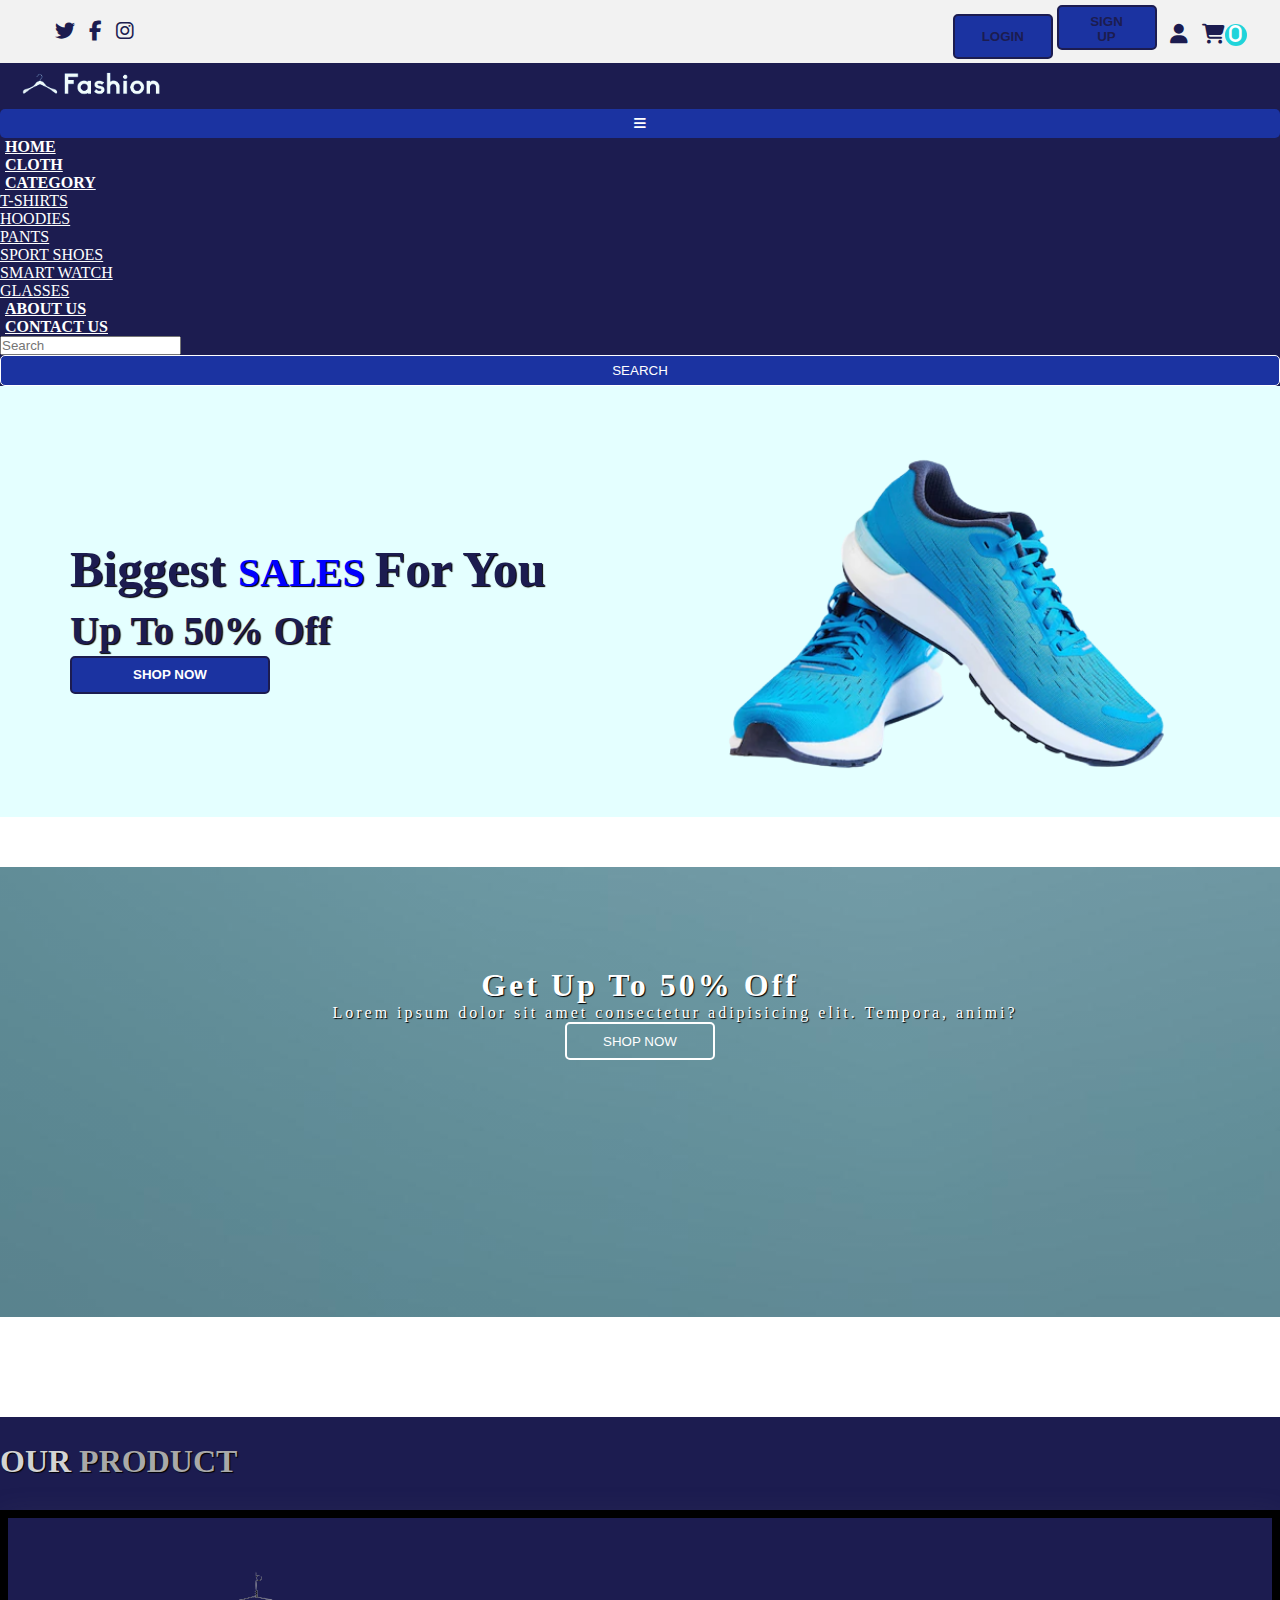
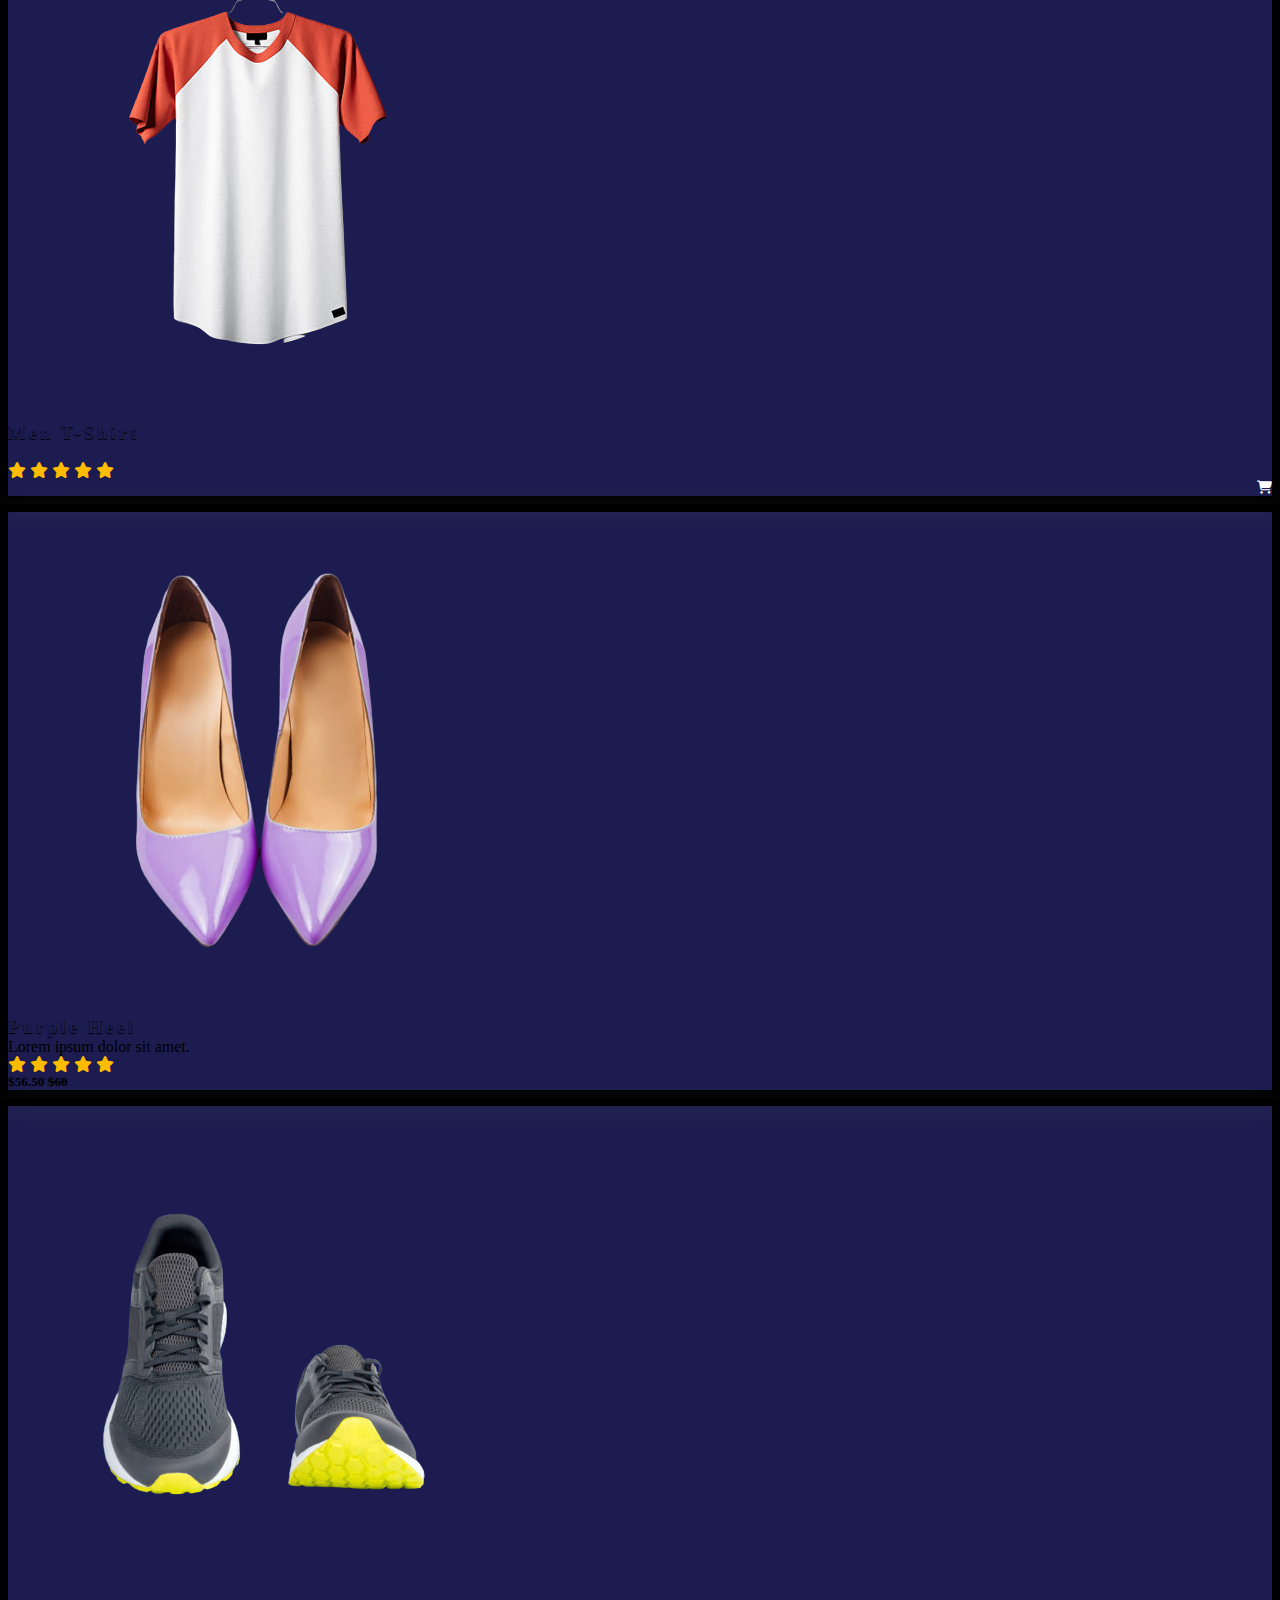
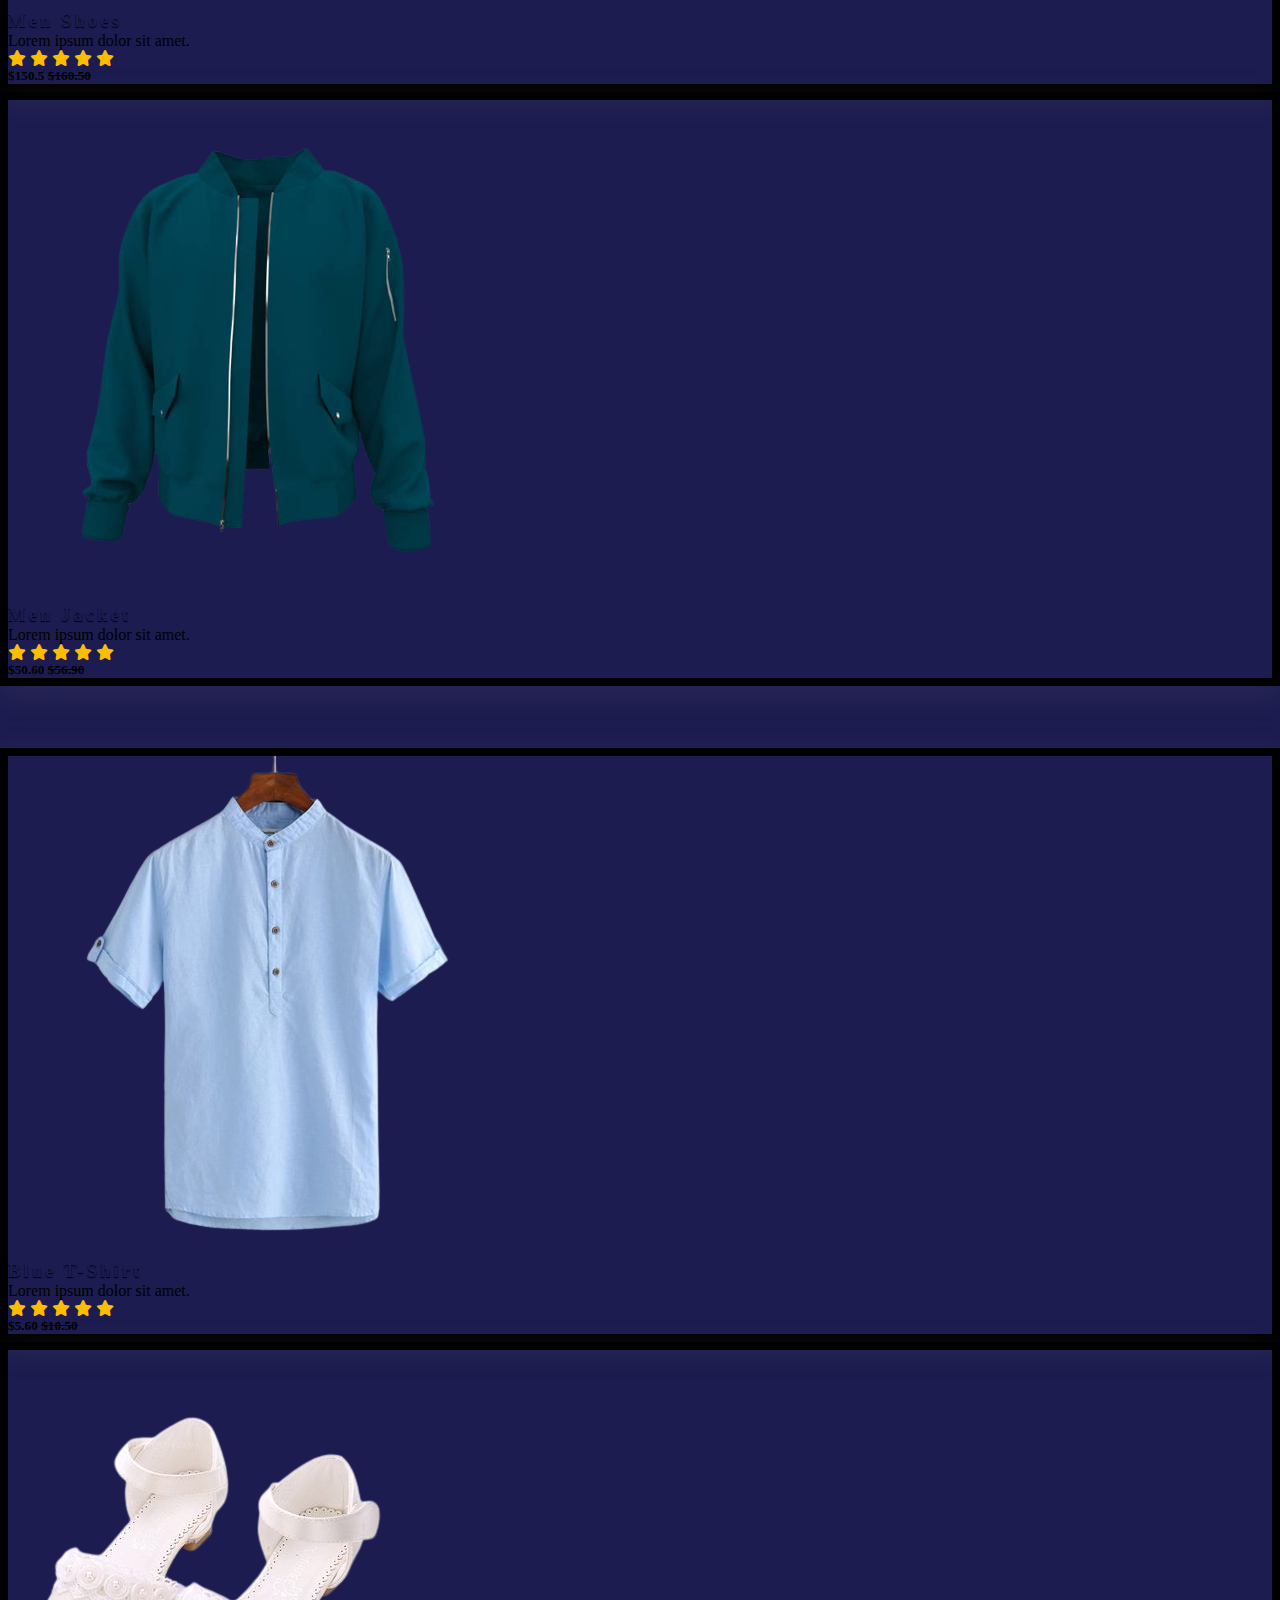
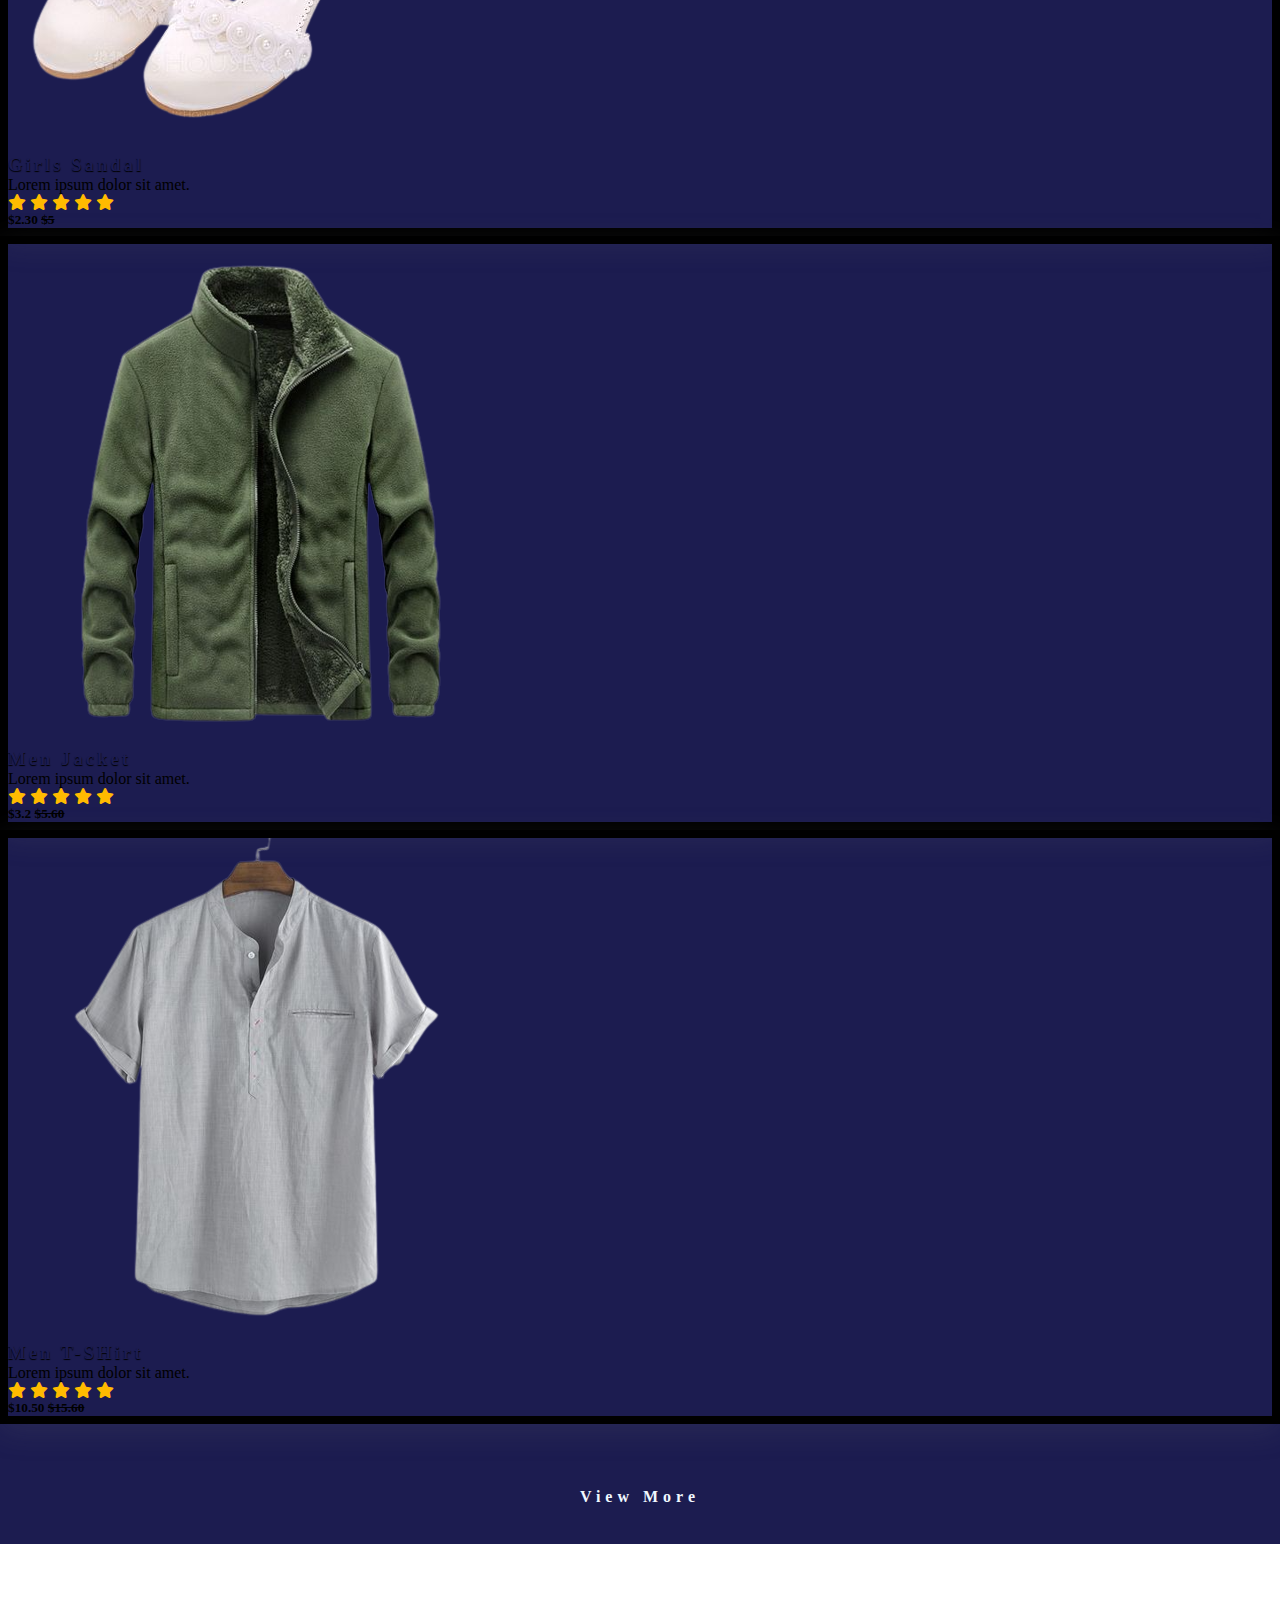
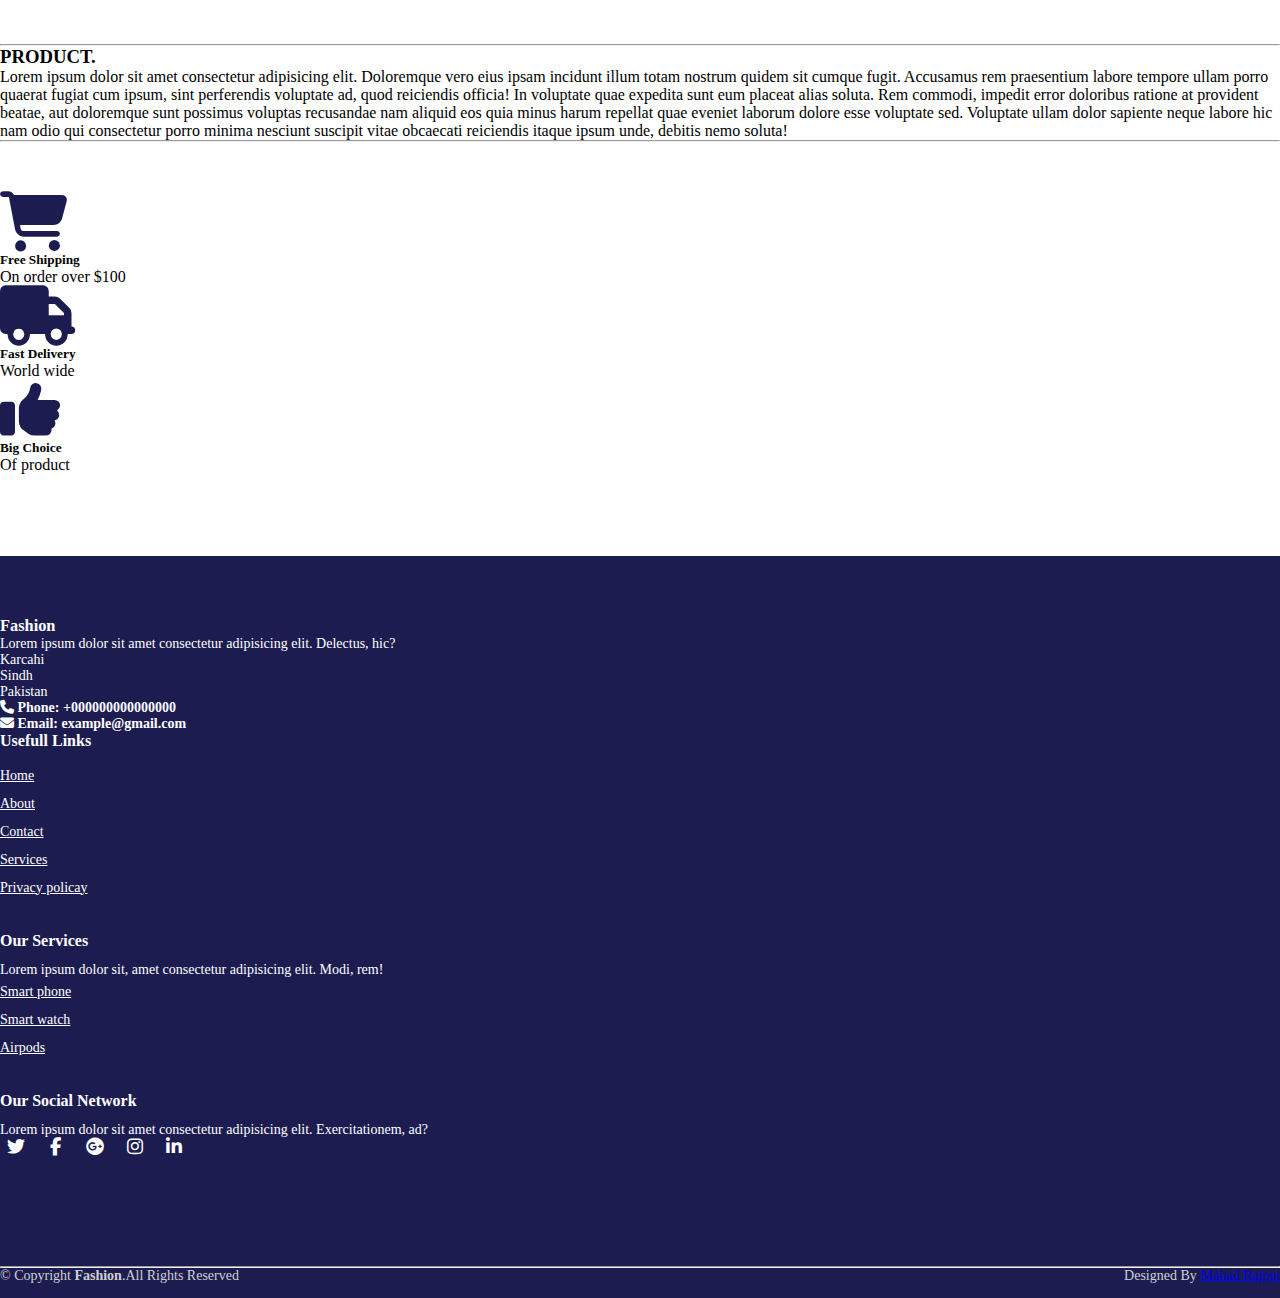
<file: fashion/index.html>
<!DOCTYPE html>
<html lang="en">
<head>
    <meta charset="UTF-8">
    <meta http-equiv="X-UA-Compatible" content="IE=edge">
    <meta name="viewport" content="width=device-width, initial-scale=1.0">
    <title>Fashion</title>
    <link rel="shortcut icon" type="image" href="./image/logo2.png">
    <link rel="stylesheet" href="style.css">
    <link rel="stylesheet" href="https://cdnjs.cloudflare.com/ajax/libs/font-awesome/6.2.0/css/all.min.css">
    <!-- bootstrap links -->
    <link href="https://cdn.jsdelivr.net/npm/bootstrap@5.0.2/dist/css/bootstrap.min.css" rel="stylesheet" integrity="sha384-EVSTQN3/azprG1Anm3QDgpJLIm9Nao0Yz1ztcQTwFspd3yD65VohhpuuCOmLASjC" crossorigin="anonymous">
    <!-- bootstrap links -->
    <!-- fonts links -->
    <link rel="preconnect" href="https://fonts.googleapis.com">
    <link rel="preconnect" href="https://fonts.gstatic.com" crossorigin>
    <link href="https://fonts.googleapis.com/css2?family=Roboto:wght@500&display=swap" rel="stylesheet">
    <!-- fonts links -->

    </head>
<body>

     <!-- top navbar -->
     <div class="top-navbar">
        <div class="top-icons">
            <i class="fa-brands fa-twitter"></i>
            <i class="fa-brands fa-facebook-f"></i>
            <i class="fa-brands fa-instagram"></i>
        </div>
        <div class="other-links">
            <button id="btn-login"><a href="login.html">LOGIN</a></button>
            <button id="btn-signup"><a href="signup.html">SIGN UP</a></button>
            
            <i class="fa-solid fa-user"></i>
            <i class="fa-solid fa-cart-shopping"><p id="count">0</p></i>
        </div>
    </div>
    <!-- top navbar -->

        <!-- navbar -->
        <nav class="navbar navbar-expand-lg" id="navbar">
            <div class="container-fluid">
              <a class="navbar-brand" href="#"><img src="./image/logo.png" alt="" width="180px"></a>
              <button class="navbar-toggler" type="button" data-bs-toggle="collapse" data-bs-target="#navbarSupportedContent" aria-controls="navbarSupportedContent" aria-expanded="false" aria-label="Toggle navigation">
                <span><i class="fa-solid fa-bars" style="color: white;"></i></span>
              </button>
              <div class="collapse navbar-collapse" id="navbarSupportedContent">
                <ul class="navbar-nav me-auto mb-2 mb-lg-0">
                  <li class="nav-item">
                    <a class="nav-link active" aria-current="page" href="index.html">HOME</a>
                  </li>
                  <li class="nav-item">
                    <a class="nav-link" href="clothe.html">CLOTH</a>
                  </li>
                  <li class="nav-item dropdown">
                    <a class="nav-link dropdown-toggle" href="#" id="navbarDropdown" role="button" data-bs-toggle="dropdown" aria-expanded="false">
                      CATEGORY
                    </a>
                    <ul class="dropdown-menu" aria-labelledby="navbarDropdown" style="background-color: #1c1c50;">
                      <li><a class="dropdown-item" href="#">T-SHIRTS</a></li>
                      <li><a class="dropdown-item" href="#">HOODIES</a></li>
                      <li><a class="dropdown-item" href="#">PANTS</a></li>
                      <li><a class="dropdown-item" href="#">SPORT SHOES</a></li>
                      <li><a class="dropdown-item" href="#">SMART WATCH</a></li>
                      <li><a class="dropdown-item" href="#">GLASSES</a></li>
                    </ul>
                  </li>
                  <li class="nav-item">
                    <a class="nav-link" href="about.html">ABOUT US</a>
                  </li>
                <li class="nav-item">
                    <a class="nav-link" href="contact.html">CONTACT US</a>
                  </li>
                </ul>
               
                <form class="d-flex">
                  <input class="form-control me-2" type="search" placeholder="Search" aria-label="Search">
                  <button class="btn btn-outline-success" type="submit" id="search-btn">SEARCH</button>
                </form>
              </div>
            </div>
          </nav>
        <!-- navbar -->





        <!-- home content -->
        <section class="home" style="background-color: rgba(222, 255, 255, 0.829);">
            <div class="content">
                <h3>Biggest <span style="color: blue;"><b>SALES </b></span> For You
                    <br> <span>Up To 50% Off</span>
                </h3>
                
                <button id="shopnow">SHOP NOW</button>
            </div>
            <div class="img">
                <img src="./image/b2.png" alt="">
            </div>
        </section>
        <!-- home content -->
    </div>

     <!-- top cards
    <div class="container" id="top-cards">
        <div class="row">
            <div class="col-md-5 py-3 py-md-0">
                <div class="card" style="background-color: #a9a9a926;">
                    <img src="./image/topcard1.png">
                    <div class="card-img-overlay">
                        <h5 class="card-titel">SMART WATCH</h5>
                        <p>THIS IS A SMART WATCH</p>
                        <p><strong>$200.30 <strike>$250.10</strike></strong></p>
                        <button>Order Now</button>
                    </div>
                </div>
            </div>
            <div class="col-md-4 py-3 py-md-0">
                <div class="card" style="background-color: #a9a9a926;">
                    <img src="./image/topcard2.png" alt="" style="position: absolute; top: 75px;">
                    <div class="card-img-overlay">
                        <h5 class="card-titel">Nike Shoes</h5>
                        <p>Lorem ipsum dolor sit amet consectetur adipisicing elit. Provident, ratione!</p>
                        <p><strong>$150.10 <strike>$200.10</strike></strong></p>
                        <button>Order Now</button>
                    </div>
                </div>
            </div>
            <div class="col-md-3 py-3 py-md-0">
                <div class="card" style="background-color: #a9a9a926;">
                    <img src="./image/topcard3.png" alt="">
                    <div class="card-img-overlay">
                        <h5 class="card-titel">Bag</h5>
                        <p>Lorem ipsum dolor sit amet consectetur adipisicing.</p>
                        <p><strong>$50.10 <strike>$60</strike></strong></p>
                        <button>Order Now</button>
                    </div>
                </div>
            </div>
        </div>
    </div>
     top cards   -->
    

    <!-- banner -->
    <div class="banner">
        <div class="content">
            <h1>Get Up To 50% Off</h1>
            <p>Lorem ipsum dolor sit amet consectetur adipisicing elit. Tempora, animi?</p>
            <div id="bannerbtn"><button>SHOP NOW</button></div>
        </div>
    </div>
    <!-- banner -->

    <!-- product cards -->
    <div class="container" id="product-cards" style="background-color: #1c1c50; padding-bottom: 2%;">
        <h1 class="text-center" style="padding-top: 2%;"> <b><span style="color: lightgrey;"> OUR </span></b><b> <span style="color: darkgrey;">PRODUCT</span></b></h1>
        <div class="row" style="margin-top: 30px;">
            <div class="col-md-3 py-3 py-md-0">
                <div class="card">
                    <img src="./image/p13.png" alt="">
                    <div class="card-body">
                        <h3 style="color: #1c1c50;">Men T-Shirt</h3>
                        <p style="color: #1c1c50;">This is a man T Shirt </p>
                        <div class="star">
                            <i class="fas fa-star checked"></i>
                            <i class="fas fa-star checked"></i>
                            <i class="fas fa-star checked"></i>
                            <i class="fas fa-star checked"></i>
                            <i class="fas fa-star checked"></i>
                        </div>
                        <h5 style="color: #1c1c50;">$32.60 <strike>$50</strike> <span><i class="fa-solid fa-cart-shopping" style="color: white"></i></span></h5>
                    </div>
                </div>
            </div>
            <div class="col-md-3 py-3 py-md-0">
                <div class="card">
                    <img src="./image/p14.png" alt="">
                    <div class="card-body">
                        <h3>Purple Heel</h3>
                        <p>Lorem ipsum dolor sit amet.</p>
                        <div class="star">
                            <i class="fas fa-star checked"></i>
                            <i class="fas fa-star checked"></i>
                            <i class="fas fa-star checked"></i>
                            <i class="fas fa-star checked"></i>
                            <i class="fas fa-star checked"></i>
                        </div>
                        <h5>$56.50 <strike>$60</strike> <span><i class="fa-solid fa-cart-shopping"></i></span></h5>
                    </div>
                </div>
            </div>
            <div class="col-md-3 py-3 py-md-0">
                <div class="card">
                    <img src="./image/p15.png" alt="">
                    <div class="card-body">
                        <h3>Men Shoes</h3>
                        <p>Lorem ipsum dolor sit amet.</p>
                        <div class="star">
                            <i class="fas fa-star checked"></i>
                            <i class="fas fa-star checked"></i>
                            <i class="fas fa-star checked"></i>
                            <i class="fas fa-star checked"></i>
                            <i class="fas fa-star checked"></i>
                        </div>
                        <h5>$150.5 <strike>$160.50</strike> <span><i class="fa-solid fa-cart-shopping"></i></span></h5>
                    </div>
                </div>
            </div>
            <div class="col-md-3 py-3 py-md-0">
                <div class="card">
                    <img src="./image/p16.png" alt="">
                    <div class="card-body">
                        <h3>Men Jacket</h3>
                        <p>Lorem ipsum dolor sit amet.</p>
                        <div class="star">
                            <i class="fas fa-star checked"></i>
                            <i class="fas fa-star checked"></i>
                            <i class="fas fa-star checked"></i>
                            <i class="fas fa-star checked"></i>
                            <i class="fas fa-star checked"></i>
                        </div>
                        <h5>$50.60 <strike>$56.90</strike> <span><i class="fa-solid fa-cart-shopping"></i></span></h5>
                    </div>
                </div>
            </div>
        </div>

        <div class="row" style="margin-top: 30px;">
            <div class="col-md-3 py-3 py-md-0">
                <div class="card">
                    <img src="./image/p17.png" alt="">
                    <div class="card-body">
                        <h3>Blue T-Shirt</h3>
                        <p>Lorem ipsum dolor sit amet.</p>
                        <div class="star">
                            <i class="fas fa-star checked"></i>
                            <i class="fas fa-star checked"></i>
                            <i class="fas fa-star checked"></i>
                            <i class="fas fa-star checked"></i>
                            <i class="fas fa-star checked"></i>
                        </div>
                        <h5>$5.60 <strike>$10.50</strike> <span><i class="fa-solid fa-cart-shopping"></i></span></h5>
                    </div>
                </div>
            </div>
            <div class="col-md-3 py-3 py-md-0">
                <div class="card">
                    <img src="./image/p18.png" alt="">
                    <div class="card-body">
                        <h3>Girls Sandal</h3>
                        <p>Lorem ipsum dolor sit amet.</p>
                        <div class="star">
                            <i class="fas fa-star checked"></i>
                            <i class="fas fa-star checked"></i>
                            <i class="fas fa-star checked"></i>
                            <i class="fas fa-star checked"></i>
                            <i class="fas fa-star checked"></i>
                        </div>
                        <h5>$2.30 <strike>$5</strike> <span><i class="fa-solid fa-cart-shopping"></i></span></h5>
                    </div>
                </div>
            </div>
            <div class="col-md-3 py-3 py-md-0">
                <div class="card">
                    <img src="./image/p19.png" alt="">
                    <div class="card-body">
                        <h3>Men Jacket</h3>
                        <p>Lorem ipsum dolor sit amet.</p>
                        <div class="star">
                            <i class="fas fa-star checked"></i>
                            <i class="fas fa-star checked"></i>
                            <i class="fas fa-star checked"></i>
                            <i class="fas fa-star checked"></i>
                            <i class="fas fa-star checked"></i>
                        </div>
                        <h5>$3.2 <strike>$5.60</strike> <span><i class="fa-solid fa-cart-shopping"></i></span></h5>
                    </div>
                </div>
            </div>
            <div class="col-md-3 py-3 py-md-0">
                <div class="card">
                    <img src="./image/p20.png" alt="">
                    <div class="card-body">
                        <h3>Men T-SHirt</h3>
                        <p>Lorem ipsum dolor sit amet.</p>
                        <div class="star">
                            <i class="fas fa-star checked"></i>
                            <i class="fas fa-star checked"></i>
                            <i class="fas fa-star checked"></i>
                            <i class="fas fa-star checked"></i>
                            <i class="fas fa-star checked"></i>
                        </div>
                        <h5>$10.50 <strike>$15.60</strike> <span><i class="fa-solid fa-cart-shopping"></i></span></h5>
                    </div>
                </div>
            </div>
        </div>
        <a href="clothe.html" id="viewmorebtn" style="color: aliceblue;">View More</a>
    </div>
    <!-- product cards -->

    <!-- product -->
    <div class="container" style="margin-top: 100px;">
    <hr>
</div>
<div class="container">
    <h3 style="font-weight: bold;">PRODUCT.</h3>
    <p>Lorem ipsum dolor sit amet consectetur adipisicing elit. Doloremque vero eius ipsam incidunt illum totam nostrum quidem sit cumque fugit. Accusamus rem praesentium labore tempore ullam porro quaerat fugiat cum ipsum, sint perferendis voluptate ad, quod reiciendis officia! In voluptate quae expedita sunt eum placeat alias soluta. Rem commodi, impedit error doloribus ratione at provident beatae, aut doloremque sunt possimus voluptas recusandae nam aliquid eos quia minus harum repellat quae eveniet laborum dolore esse voluptate sed. Voluptate ullam dolor sapiente neque labore hic nam odio qui consectetur porro minima nesciunt suscipit vitae obcaecati reiciendis itaque ipsum unde, debitis nemo soluta!</p>

    <hr>
</div>
    <!-- product -->


<!-- offer -->
    <div class="container" id="offer">
        <div class="row">
            <div class="col-md-4 py-3 py-md-0">
                <i class="fa-solid fa-cart-shopping"></i>
                <h5>Free Shipping</h5>
                <p>On order over $100</p>
            </div>
            <div class="col-md-4 py-3 py-md-0">
                <i class="fa-solid fa-truck"></i>
                <h5>Fast Delivery</h5>
                <p>World wide</p>
            </div>
            <div class="col-md-4 py-3 py-md-0">
                <i class="fa-solid fa-thumbs-up"></i>
                <h5>Big Choice</h5>
                <p>Of product</p>
            </div>
        </div>
    </div>
<!-- offer -->






<!-- footer -->
<footer id="footer" style="margin-top: 50px;">
<div class="footer-top">
    <div class="container">
        <div class="row">
            <div class="col-lg-3 col-md-6 footer-content">
                <h3>Fashion</h3>
                <p>Lorem ipsum dolor sit amet consectetur adipisicing elit. Delectus, hic?</p>
                <p>
                    Karcahi <br>
                    Sindh <br>
                    Pakistan <br>
                </p>
                <strong><i class="fas fa-phone"></i> Phone: <strong>+000000000000000</strong></strong><br>
                <strong><i class="fa-solid fa-envelope"></i> Email: <strong>example@gmail.com</strong></strong>
            </div>
            <div class="col-lg-3 col-md-6 footer-links">
                <h4>Usefull Links</h4>
                <ul>
                  <li><a href="index.html">Home</a></li>
                  <li><a href="about.html">About</a></li>
                  <li><a href="contact.html">Contact</a></li>
                  <li><a href="#">Services</a></li>
                  <li><a href="#">Privacy policay</a></li>
                </ul>
            </div>
            <div class="col-lg-3 col-md-6 footer-links">
                <h4>Our Services</h4>
                <p>Lorem ipsum dolor sit, amet consectetur adipisicing elit. Modi, rem!</p>
                <ul>
                    <li><a href="#">Smart phone</a></li>
                    <li><a href="#">Smart watch</a></li>
                    <li><a href="#">Airpods</a></li>
                </ul>
            </div>
            <div class="col-lg-3 col-md-6 footer-links">
                <h4>Our Social Network</h4>
                <p>Lorem ipsum dolor sit amet consectetur adipisicing elit. Exercitationem, ad?</p>
                <div class="socail-links mt-3">
                    <a href="#" class="twiiter"><i class="fa-brands fa-twitter"></i></a>
                    <a href="#" class="twiiter"><i class="fa-brands fa-facebook-f"></i></a>
                    <a href="#" class="twiiter"><i class="fa-brands fa-google-plus"></i></a>
                    <a href="#" class="twiiter"><i class="fa-brands fa-instagram"></i></a>
                    <a href="#" class="twiiter"><i class="fa-brands fa-linkedin-in"></i></a>
                </div>
            </div>
        </div>
    </div>
</div>
<hr>
<div class="container py-4">
    <div class="copyright">
        &copy; Copyright <strong>Fashion</strong>.All Rights Reserved
    </div>
    <div class="credits">
        Designed By <a href="#">Mahad Rajput</a>
    </div>
</div>
</footer>
<!-- footer -->


    <script src="https://cdn.jsdelivr.net/npm/bootstrap@5.0.2/dist/js/bootstrap.bundle.min.js" integrity="sha384-MrcW6ZMFYlzcLA8Nl+NtUVF0sA7MsXsP1UyJoMp4YLEuNSfAP+JcXn/tWtIaxVXM" crossorigin="anonymous"></script>


    <!-- js-->
            <script src="index.js"></script>
</body>
</html>
</file>
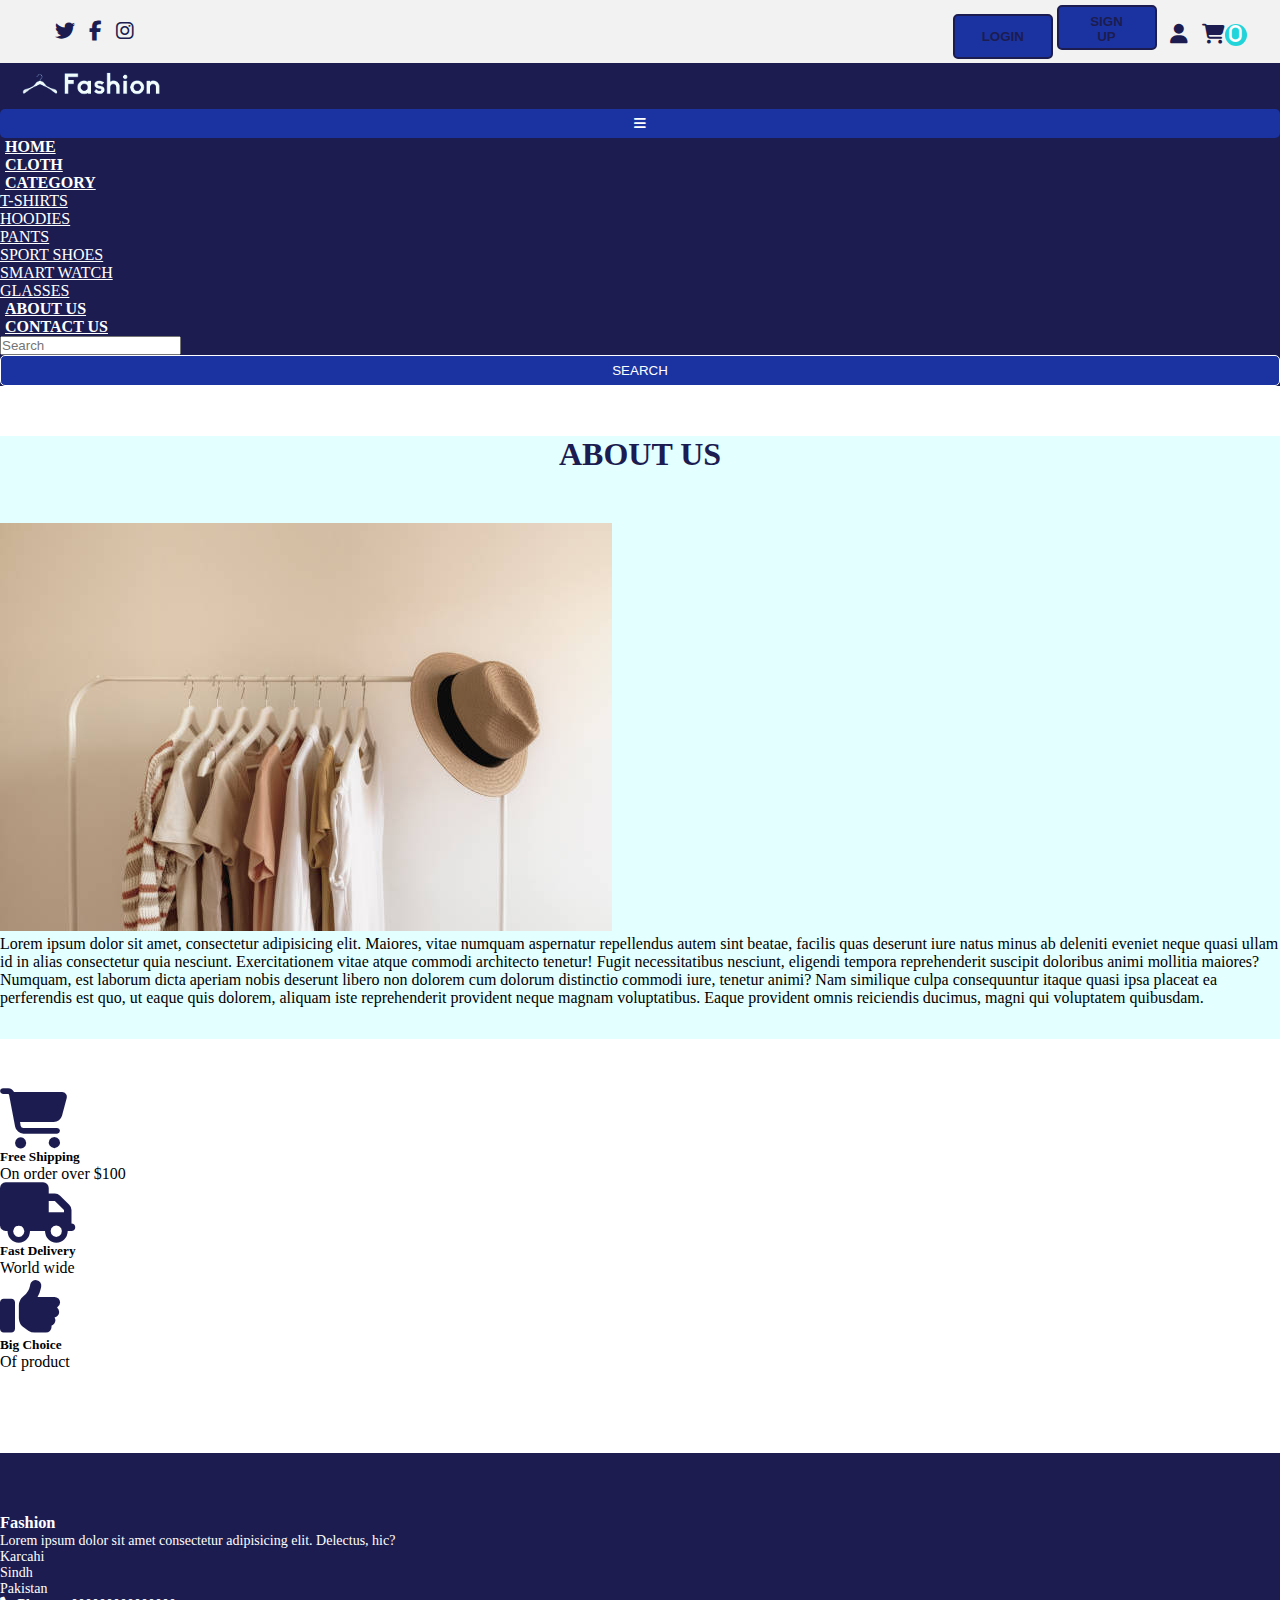
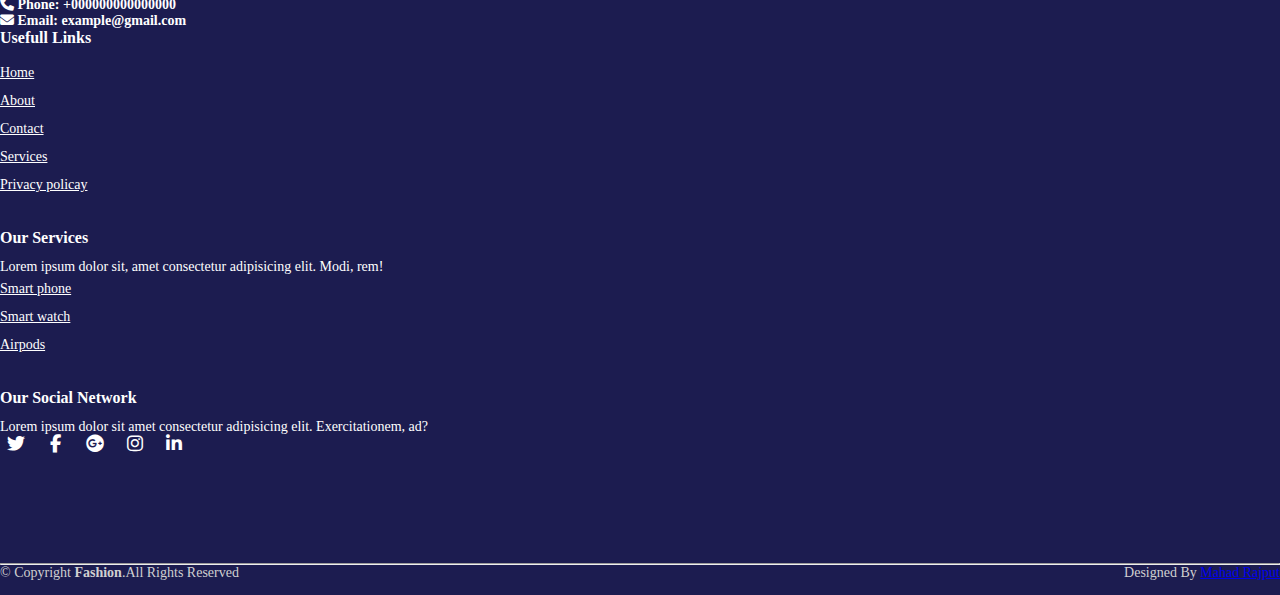
<file: fashion/about.html>
<!DOCTYPE html>
<html lang="en">
  <head>
    <meta charset="UTF-8" />
    <meta http-equiv="X-UA-Compatible" content="IE=edge" />
    <meta name="viewport" content="width=device-width, initial-scale=1.0" />
    <title>Fashion</title>
    <link rel="shortcut icon" type="image" href="./image/logo2.png" />
    <link rel="stylesheet" href="style.css" />
    <link
      rel="stylesheet"
      href="https://cdnjs.cloudflare.com/ajax/libs/font-awesome/6.2.0/css/all.min.css"
    />
    <!-- bootstrap links -->
    <link
      href="https://cdn.jsdelivr.net/npm/bootstrap@5.0.2/dist/css/bootstrap.min.css"
      rel="stylesheet"
      integrity="sha384-EVSTQN3/azprG1Anm3QDgpJLIm9Nao0Yz1ztcQTwFspd3yD65VohhpuuCOmLASjC"
      crossorigin="anonymous"
    />
    <!-- bootstrap links -->
    <!-- fonts links -->
    <link rel="preconnect" href="https://fonts.googleapis.com" />
    <link rel="preconnect" href="https://fonts.gstatic.com" crossorigin />
    <link
      href="https://fonts.googleapis.com/css2?family=Roboto:wght@500&display=swap"
      rel="stylesheet"
    />
    <!-- fonts links -->
  </head>
  <body>
    <!-- top navbar -->
    <div class="top-navbar">
      <div class="top-icons">
        <i class="fa-brands fa-twitter"></i>
        <i class="fa-brands fa-facebook-f"></i>
        <i class="fa-brands fa-instagram"></i>
      </div>
      <div class="other-links">
        <button id="btn-login"><a href="login.html">LOGIN</a></button>
        <button id="btn-signup"><a href="signup.html">SIGN UP</a></button>

        <i class="fa-solid fa-user"></i>
        <i class="fa-solid fa-cart-shopping"><p id="count">0</p></i>
      </div>
    </div>
    <!-- top navbar -->

    <!-- navbar -->
    <nav class="navbar navbar-expand-lg" id="navbar">
      <div class="container-fluid">
        <a class="navbar-brand" href="#"
          ><img src="./image/logo.png" alt="" width="180px"
        /></a>
        <button
          class="navbar-toggler"
          type="button"
          data-bs-toggle="collapse"
          data-bs-target="#navbarSupportedContent"
          aria-controls="navbarSupportedContent"
          aria-expanded="false"
          aria-label="Toggle navigation"
        >
          <span><i class="fa-solid fa-bars" style="color: white"></i></span>
        </button>
        <div class="collapse navbar-collapse" id="navbarSupportedContent">
          <ul class="navbar-nav me-auto mb-2 mb-lg-0">
            <li class="nav-item">
              <a class="nav-link active" aria-current="page" href="index.html"
                >HOME</a
              >
            </li>
            <li class="nav-item">
              <a class="nav-link" href="clothe.html">CLOTH</a>
            </li>
            <li class="nav-item dropdown">
              <a
                class="nav-link dropdown-toggle"
                href="#"
                id="navbarDropdown"
                role="button"
                data-bs-toggle="dropdown"
                aria-expanded="false"
              >
                CATEGORY
              </a>
              <ul
                class="dropdown-menu"
                aria-labelledby="navbarDropdown"
                style="background-color: #1c1c50"
              >
                <li><a class="dropdown-item" href="#">T-SHIRTS</a></li>
                <li><a class="dropdown-item" href="#">HOODIES</a></li>
                <li><a class="dropdown-item" href="#">PANTS</a></li>
                <li><a class="dropdown-item" href="#">SPORT SHOES</a></li>
                <li><a class="dropdown-item" href="#">SMART WATCH</a></li>
                <li><a class="dropdown-item" href="#">GLASSES</a></li>
              </ul>
            </li>
            <li class="nav-item">
              <a class="nav-link" href="about.html">ABOUT US</a>
            </li>
            <li class="nav-item">
              <a class="nav-link" href="contact.html">CONTACT US</a>
            </li>
          </ul>

          <form class="d-flex">
            <input
              class="form-control me-2"
              type="search"
              placeholder="Search"
              aria-label="Search"
            />
            <button
              class="btn btn-outline-success"
              type="submit"
              id="search-btn"
            >
              SEARCH
            </button>
          </form>
        </div>
      </div>
    </nav>
    <!-- navbar -->

    <!-- about -->
    <div
      class="container"
      id="about"
      style="background-color: rgba(222, 255, 255, 0.829)"
    >
      <h1>ABOUT US</h1>
      <div class="row" style="margin-top: 50px">
        <div class="col-md-6 py-3 py-md-0">
          <div class="card">
            <img src="./image/about.png" alt="" />
          </div>
        </div>
        <div class="col-md-6 py-3 py-md-0">
          <p>
            Lorem ipsum dolor sit amet, consectetur adipisicing elit. Maiores,
            vitae numquam aspernatur repellendus autem sint beatae, facilis quas
            deserunt iure natus minus ab deleniti eveniet neque quasi ullam id
            in alias consectetur quia nesciunt. Exercitationem vitae atque
            commodi architecto tenetur! Fugit necessitatibus nesciunt, eligendi
            tempora reprehenderit suscipit doloribus animi mollitia maiores?
            Numquam, est laborum dicta aperiam nobis deserunt libero non dolorem
            cum dolorum distinctio commodi iure, tenetur animi? Nam similique
            culpa consequuntur itaque quasi ipsa placeat ea perferendis est quo,
            ut eaque quis dolorem, aliquam iste reprehenderit provident neque
            magnam voluptatibus. Eaque provident omnis reiciendis ducimus, magni
            qui voluptatem quibusdam.
          </p>
        </div>
      </div>
    </div>
    <!-- about -->

    <!-- offer -->
    <div class="container" id="offer">
      <div class="row">
        <div class="col-md-4 py-3 py-md-0">
          <i class="fa-solid fa-cart-shopping"></i>
          <h5>Free Shipping</h5>
          <p>On order over $100</p>
        </div>
        <div class="col-md-4 py-3 py-md-0">
          <i class="fa-solid fa-truck"></i>
          <h5>Fast Delivery</h5>
          <p>World wide</p>
        </div>
        <div class="col-md-4 py-3 py-md-0">
          <i class="fa-solid fa-thumbs-up"></i>
          <h5>Big Choice</h5>
          <p>Of product</p>
        </div>
      </div>
    </div>
    <!-- offer -->

    <!-- footer -->
    <footer id="footer" style="margin-top: 50px">
      <div class="footer-top">
        <div class="container">
          <div class="row">
            <div class="col-lg-3 col-md-6 footer-content">
              <h3>Fashion</h3>
              <p>
                Lorem ipsum dolor sit amet consectetur adipisicing elit.
                Delectus, hic?
              </p>
              <p>
                Karcahi <br />
                Sindh <br />
                Pakistan <br />
              </p>
              <strong
                ><i class="fas fa-phone"></i> Phone:
                <strong>+000000000000000</strong></strong
              ><br />
              <strong
                ><i class="fa-solid fa-envelope"></i> Email:
                <strong>example@gmail.com</strong></strong
              >
            </div>
            <div class="col-lg-3 col-md-6 footer-links">
              <h4>Usefull Links</h4>
              <ul>
                <li><a href="index.html">Home</a></li>
                <li><a href="about.html">About</a></li>
                <li><a href="contact.html">Contact</a></li>
                <li><a href="#">Services</a></li>
                <li><a href="#">Privacy policay</a></li>
              </ul>
            </div>
            <div class="col-lg-3 col-md-6 footer-links">
              <h4>Our Services</h4>
              <p>
                Lorem ipsum dolor sit, amet consectetur adipisicing elit. Modi,
                rem!
              </p>
              <ul>
                <li><a href="#">Smart phone</a></li>
                <li><a href="#">Smart watch</a></li>
                <li><a href="#">Airpods</a></li>
              </ul>
            </div>
            <div class="col-lg-3 col-md-6 footer-links">
              <h4>Our Social Network</h4>
              <p>
                Lorem ipsum dolor sit amet consectetur adipisicing elit.
                Exercitationem, ad?
              </p>
              <div class="socail-links mt-3">
                <a href="#" class="twiiter"
                  ><i class="fa-brands fa-twitter"></i
                ></a>
                <a href="#" class="twiiter"
                  ><i class="fa-brands fa-facebook-f"></i
                ></a>
                <a href="#" class="twiiter"
                  ><i class="fa-brands fa-google-plus"></i
                ></a>
                <a href="#" class="twiiter"
                  ><i class="fa-brands fa-instagram"></i
                ></a>
                <a href="#" class="twiiter"
                  ><i class="fa-brands fa-linkedin-in"></i
                ></a>
              </div>
            </div>
          </div>
        </div>
      </div>
      <hr />
      <div class="container py-4">
        <div class="copyright">
          &copy; Copyright <strong>Fashion</strong>.All Rights Reserved
        </div>
        <div class="credits">Designed By <a href="#">Mahad Rajput</a></div>
      </div>
    </footer>
    <!-- footer -->

    <script
      src="https://cdn.jsdelivr.net/npm/bootstrap@5.0.2/dist/js/bootstrap.bundle.min.js"
      integrity="sha384-MrcW6ZMFYlzcLA8Nl+NtUVF0sA7MsXsP1UyJoMp4YLEuNSfAP+JcXn/tWtIaxVXM"
      crossorigin="anonymous"
    ></script>
  </body>
</html>
</file>
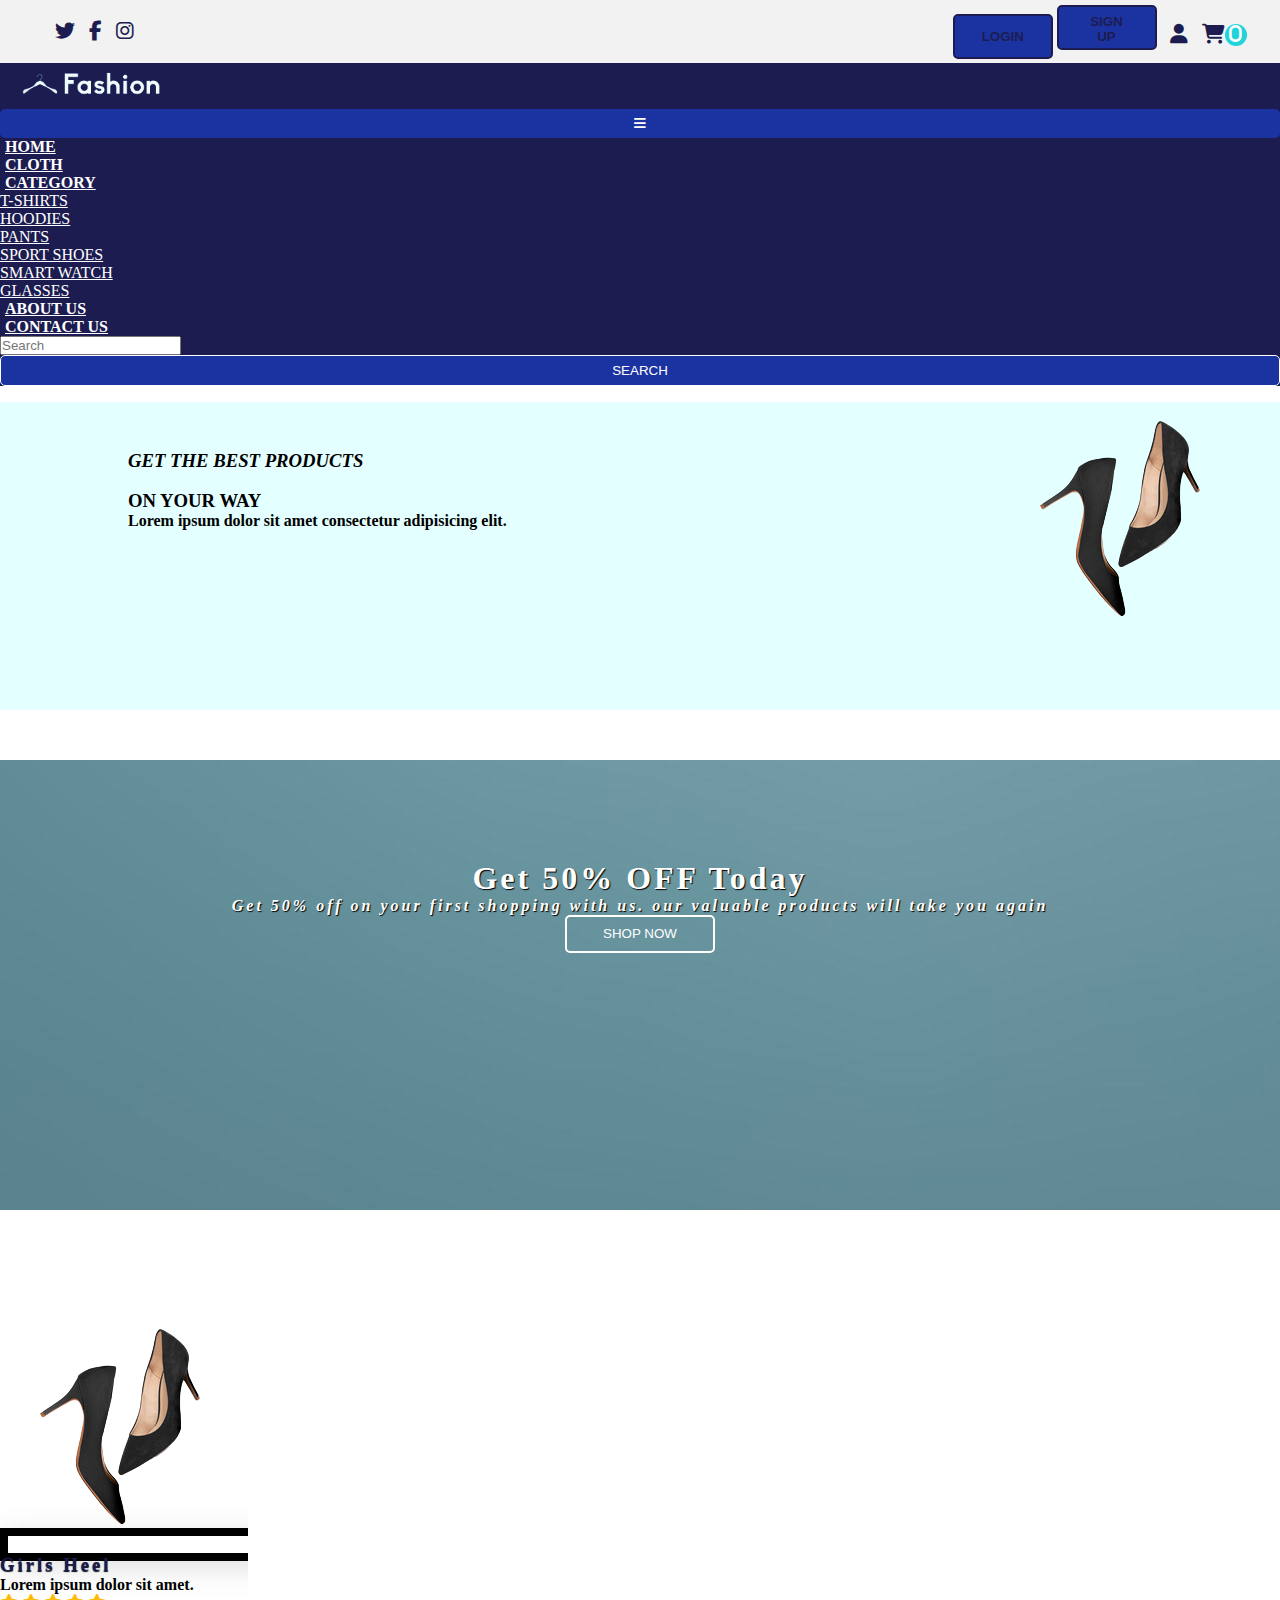
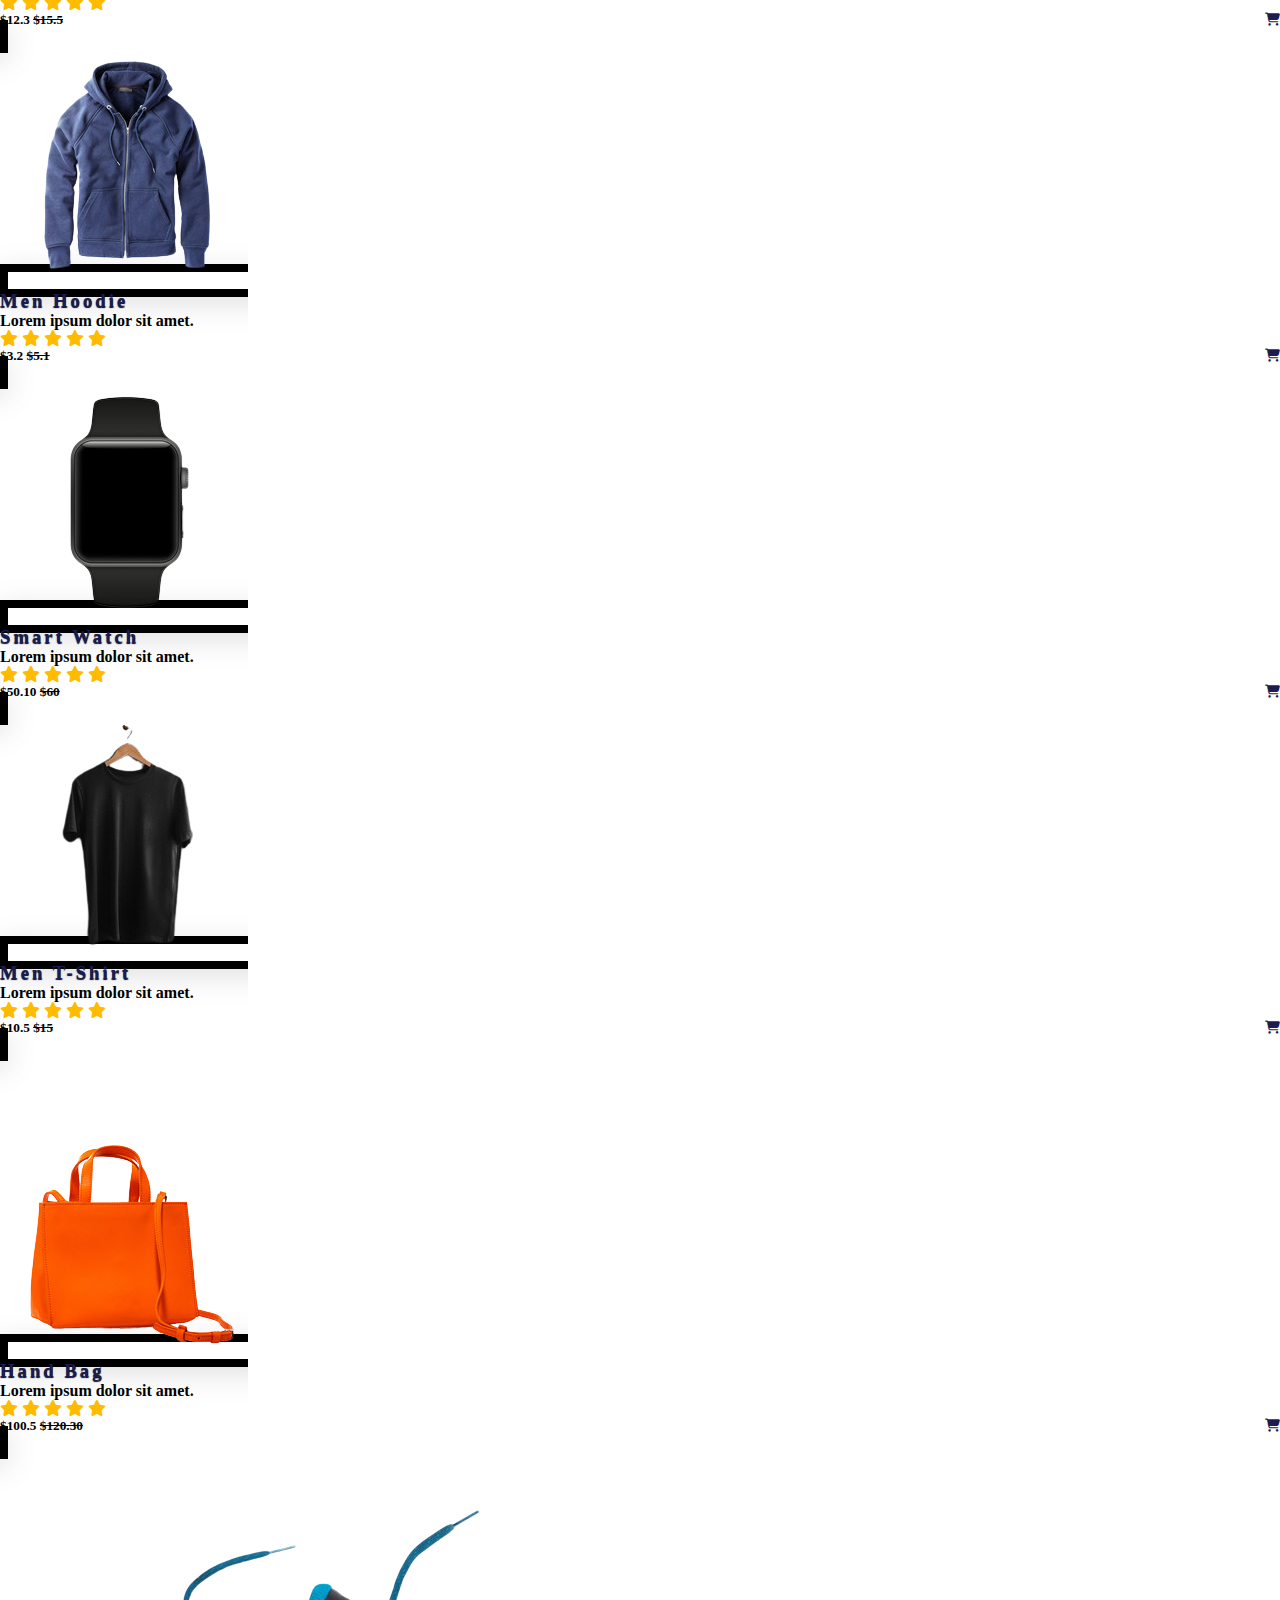
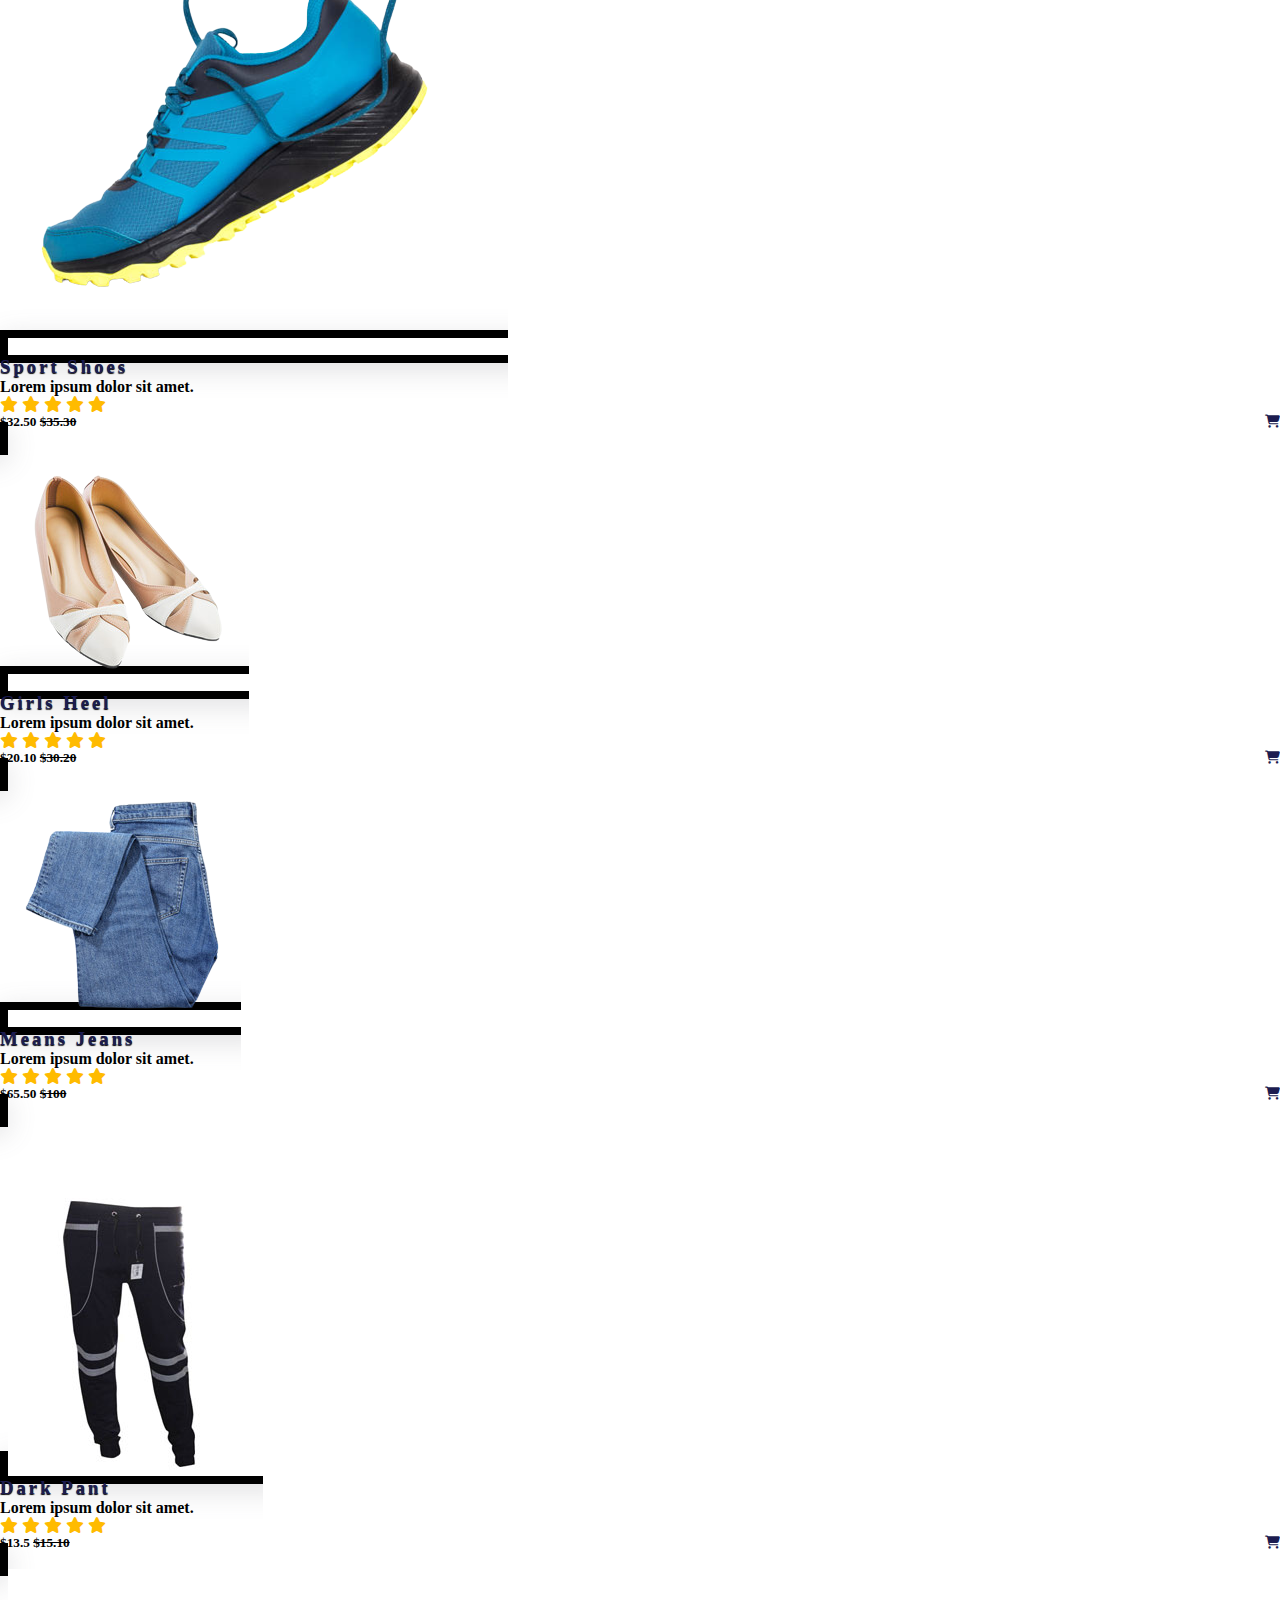
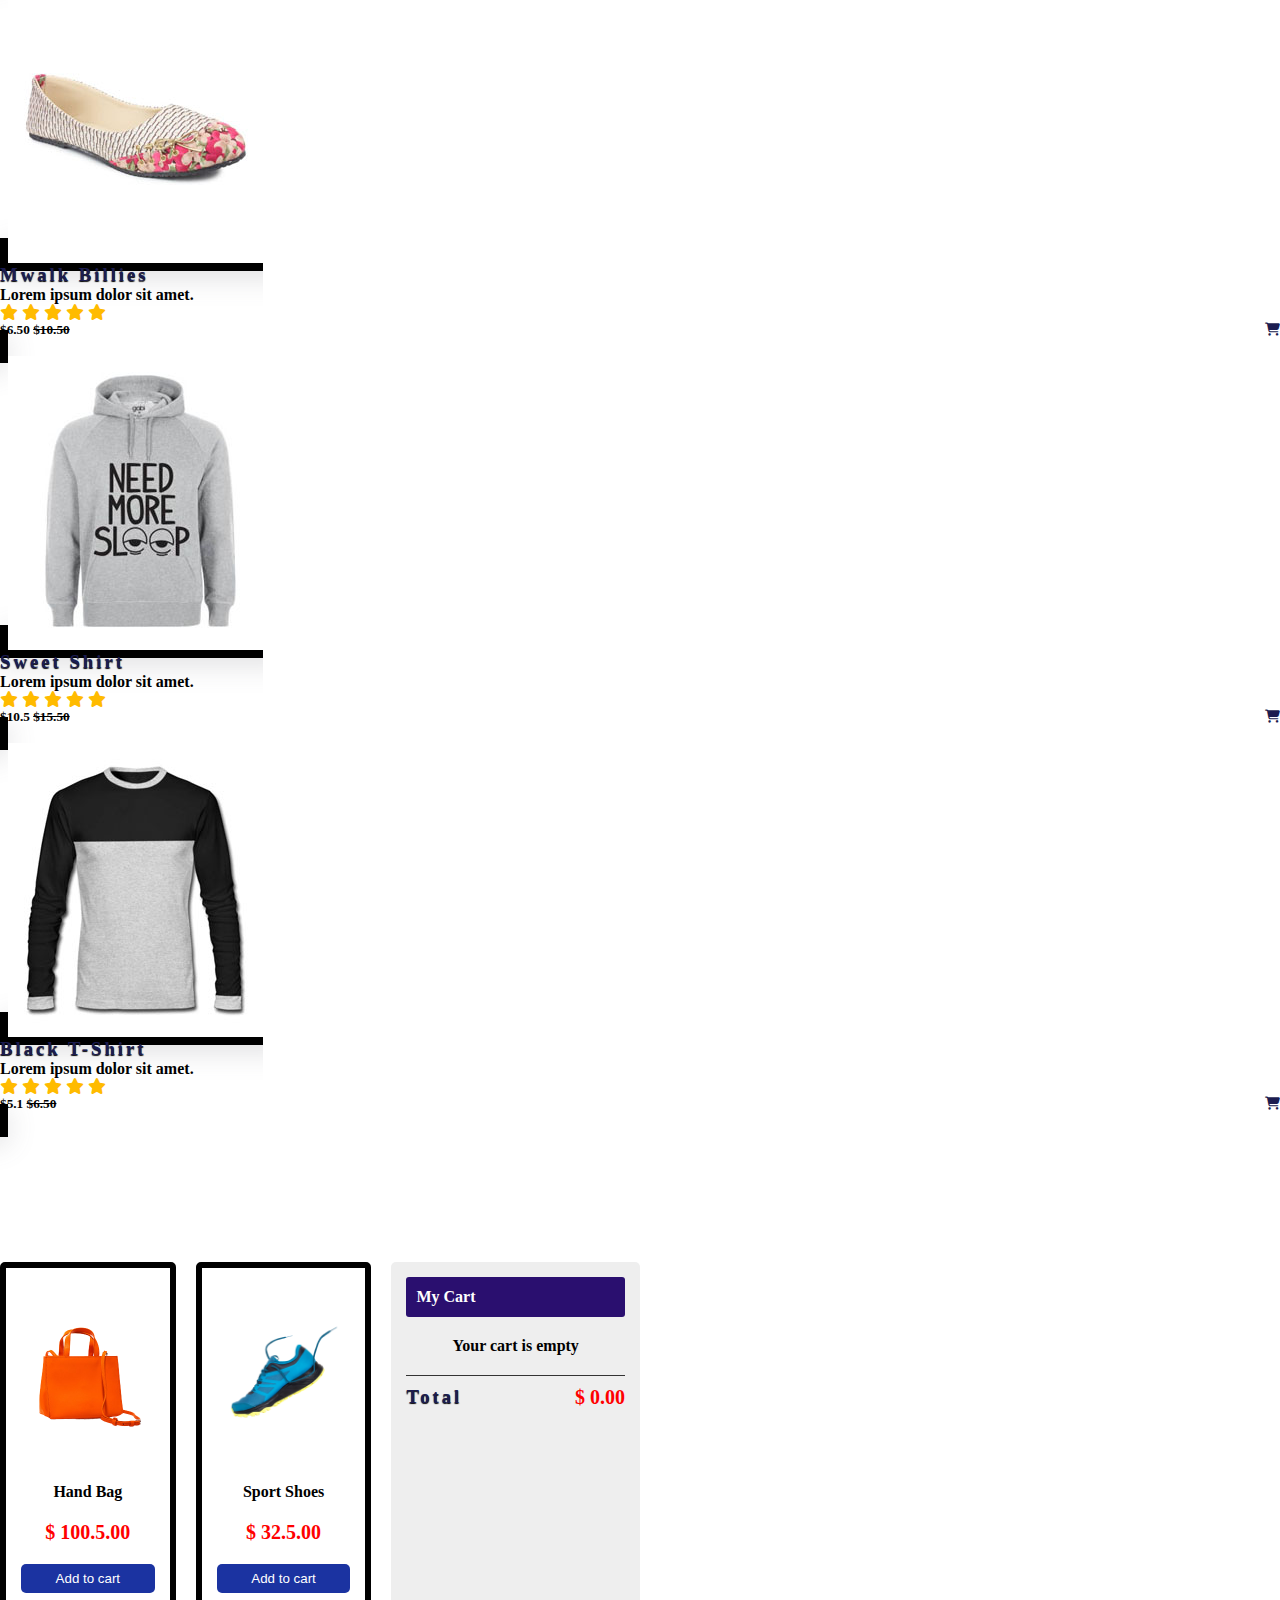
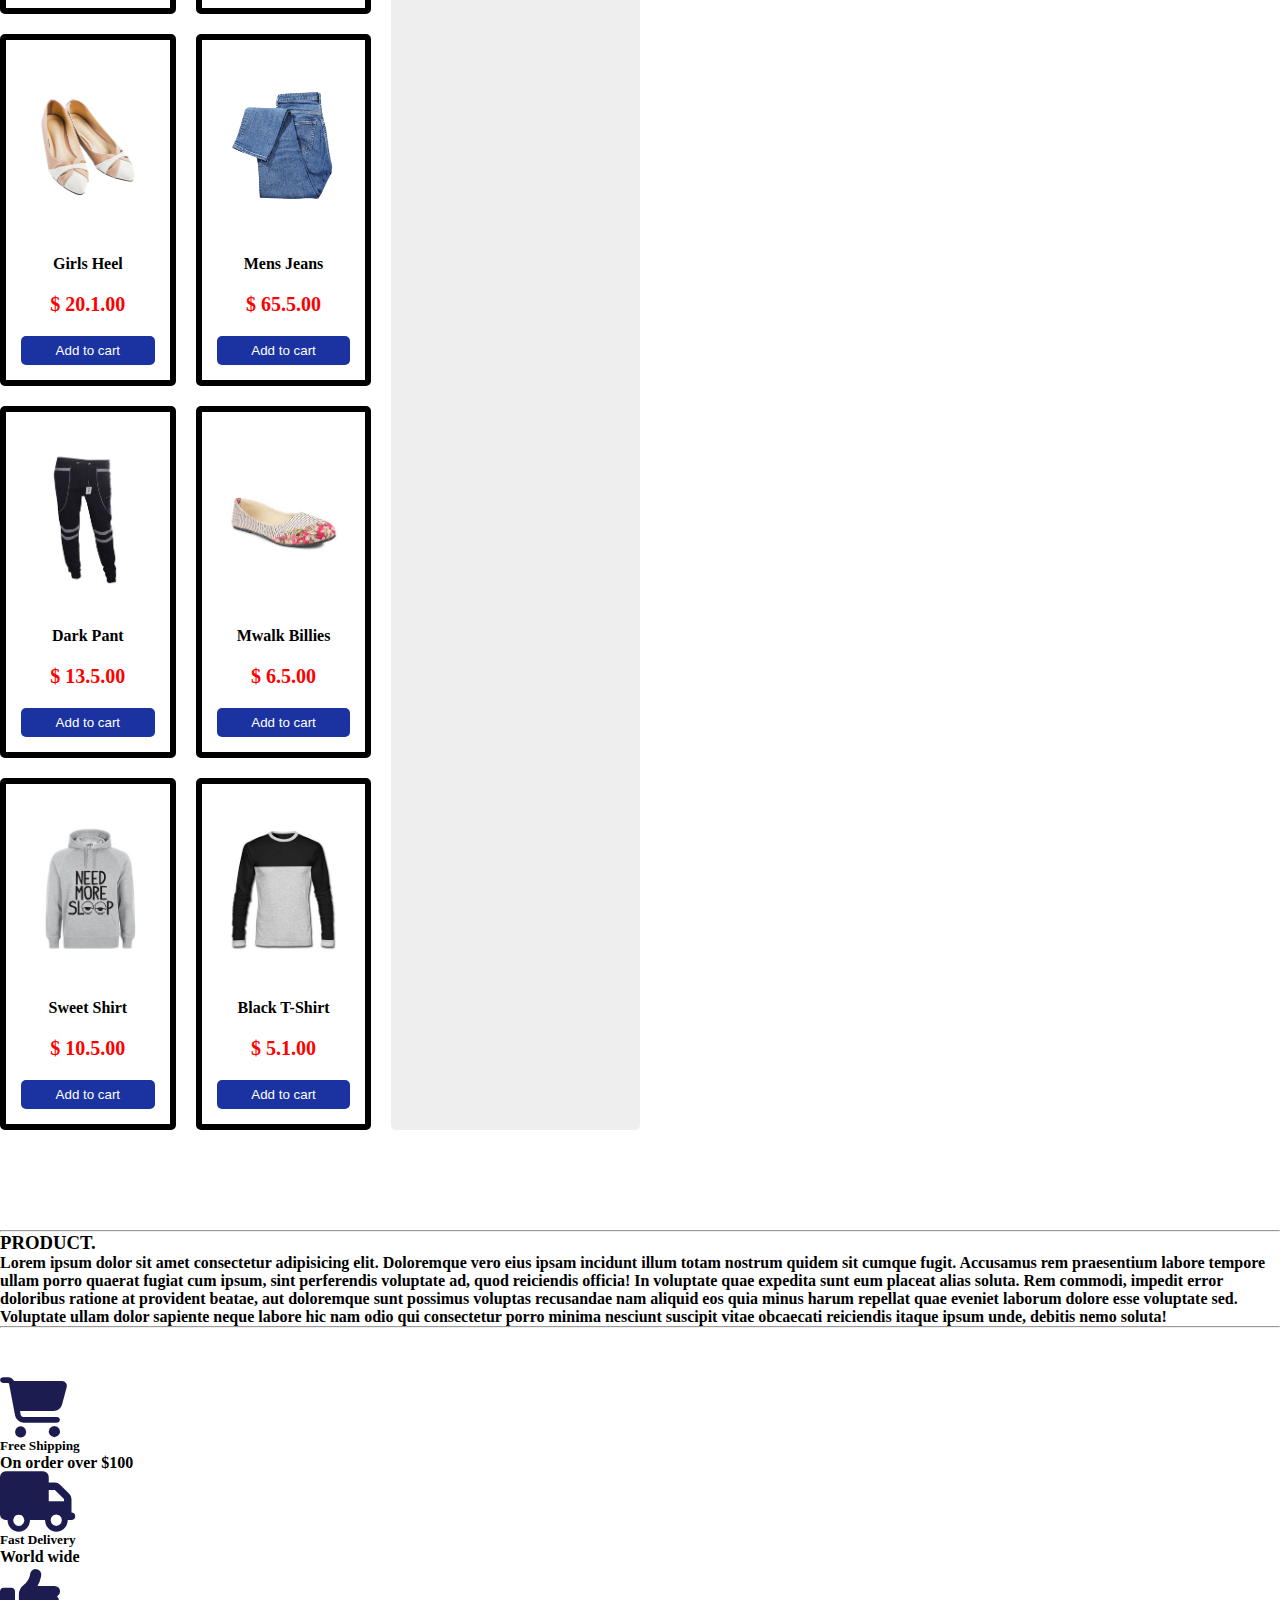
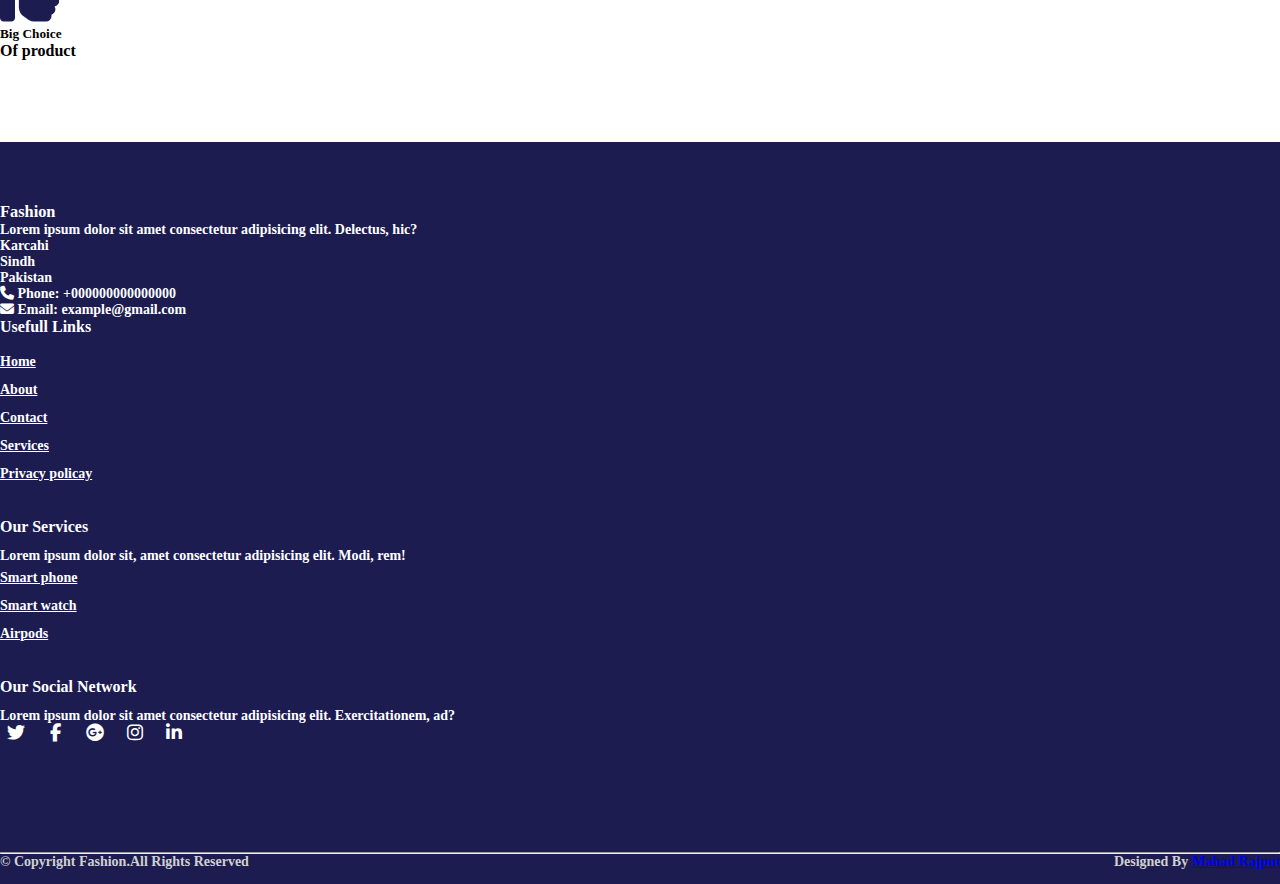
<file: fashion/clothe.html>
<!DOCTYPE html>
<html lang="en">
  <head>
    <meta charset="UTF-8" />
    <meta http-equiv="X-UA-Compatible" content="IE=edge" />
    <meta name="viewport" content="width=device-width, initial-scale=1.0" />
    <title>Fashion</title>
    <link rel="shortcut icon" type="image" href="./image/logo2.png" />
    <link rel="stylesheet" href="style.css" />
    <link
      rel="stylesheet"
      href="https://cdnjs.cloudflare.com/ajax/libs/font-awesome/6.2.0/css/all.min.css"
    />
    <!-- bootstrap links -->
    <link
      href="https://cdn.jsdelivr.net/npm/bootstrap@5.0.2/dist/css/bootstrap.min.css"
      rel="stylesheet"
      integrity="sha384-EVSTQN3/azprG1Anm3QDgpJLIm9Nao0Yz1ztcQTwFspd3yD65VohhpuuCOmLASjC"
      crossorigin="anonymous"
    />
    <!-- bootstrap links -->
    <!-- fonts links -->
    <link rel="preconnect" href="https://fonts.googleapis.com" />
    <link rel="preconnect" href="https://fonts.gstatic.com" crossorigin />
    <link
      href="https://fonts.googleapis.com/css2?family=Roboto:wght@500&display=swap"
      rel="stylesheet"
    />
    <!-- fonts links -->
  </head>
  <body>
    <!-- top navbar -->
    <div class="top-navbar">
      <div class="top-icons">
        <i class="fa-brands fa-twitter"></i>
        <i class="fa-brands fa-facebook-f"></i>
        <i class="fa-brands fa-instagram"></i>
      </div>
      <div class="other-links">
        <button id="btn-login"><a href="login.html">LOGIN</a></button>
        <button id="btn-signup"><a href="signup.html">SIGN UP</a></button>

        <i class="fa-solid fa-user"></i>
        <i class="fa-solid fa-cart-shopping"><p id="count">0</p></i>
      </div>
    </div>
    <!-- top navbar -->
    
    <!-- navbar -->
    <nav class="navbar navbar-expand-lg" id="navbar">
      <div class="container-fluid">
        <a class="navbar-brand" href="#"
          ><img src="./image/logo.png" alt="" width="180px"
        /></a>
        <button
          class="navbar-toggler"
          type="button"
          data-bs-toggle="collapse"
          data-bs-target="#navbarSupportedContent"
          aria-controls="navbarSupportedContent"
          aria-expanded="false"
          aria-label="Toggle navigation"
        >
          <span><i class="fa-solid fa-bars" style="color: white"></i></span>
        </button>
        <div class="collapse navbar-collapse" id="navbarSupportedContent">
          <ul class="navbar-nav me-auto mb-2 mb-lg-0">
            <li class="nav-item">
              <a class="nav-link active" aria-current="page" href="index.html"
                >HOME</a
              >
            </li>
            <li class="nav-item">
              <a class="nav-link" href="clothe.html">CLOTH</a>
            </li>
            <li class="nav-item dropdown">
              <a
                class="nav-link dropdown-toggle"
                href="#"
                id="navbarDropdown"
                role="button"
                data-bs-toggle="dropdown"
                aria-expanded="false"
              >
                CATEGORY
              </a>
              <ul
                class="dropdown-menu"
                aria-labelledby="navbarDropdown"
                style="background-color: #1c1c50"
              >
                <li><a class="dropdown-item" href="#">T-SHIRTS</a></li>
                <li><a class="dropdown-item" href="#">HOODIES</a></li>
                <li><a class="dropdown-item" href="#">PANTS</a></li>
                <li><a class="dropdown-item" href="#">SPORT SHOES</a></li>
                <li><a class="dropdown-item" href="#">SMART WATCH</a></li>
                <li><a class="dropdown-item" href="#">GLASSES</a></li>
              </ul>
            </li>
            <li class="nav-item">
              <a class="nav-link" href="about.html">ABOUT US</a>
            </li>
            <li class="nav-item">
              <a class="nav-link" href="contact.html">CONTACT US</a>
            </li>
          </ul>

          <form class="d-flex">
            <input
              class="form-control me-2"
              type="search"
              placeholder="Search"
              aria-label="Search"
              id="searchBar"
            />
            <button
              class="btn btn-outline-success"
              type="submit"
              id="search-btn"
            >
              SEARCH
            </button>
        </form>
             
        </div>
      </div>
    </nav>
    <!-- navbar -->

    <!-- hero section -->
    <div class="container" id="herosection" style="padding-bottom: 5%;">
      <div id="text" style="padding-left: 8rem; padding-top: 3rem; padding-bottom: 3rem;">
       <i> <b style="margin: 0;"><h3 style="margin: 0;">GET THE BEST PRODUCTS</h3><br></i>
        <b> <h3 style="margin: 0;">ON YOUR WAY</h3></b>
        <p>Lorem ipsum dolor sit amet consectetur adipisicing elit.</p>
      </div>
      <div class="image" style="padding-right: 2rem;">
        <img src="image/p1.png" >
      </div>
    </div>

    <!-- hero section -->

    <!-- banner -->
    <div class="banner2">
      <div class="content2">
        <h1>Get 50% OFF Today</h1>
        <i
          ><p>
            Get 50% off on your first shopping with us. our valuable products
            will take you again
          </p></i
        >
        <div id="bannerbtn2"><button>SHOP NOW</button></div>
      </div>
    </div>
    <!-- banner -->

     <!-- product cards -->
     <div class="container"  id="product-cards">
      <div class="row" style="margin-top: 30px">
        <div class="col-md-3 py-3 py-md-0">
          <a href="#" class="card">
            <img src="./image/p1.png" alt="" />
            <div class="card-body">
              <h3>Girls Heel</h3>
              <p>Lorem ipsum dolor sit amet.</p>
              <div class="star">
                <i class="fas fa-star checked"></i>
                <i class="fas fa-star checked"></i>
                <i class="fas fa-star checked"></i>
                <i class="fas fa-star checked"></i>
                <i class="fas fa-star checked"></i>
              </div>
              <h5>
                $12.3 <strike>$15.5</strike>
                <span><i class="fa-solid fa-cart-shopping"></i></span>
              </h5>
            </div>
          </a>
        </div>
        <div class="col-md-3 py-3 py-md-0">
          <a href="#" class="card">
            <img src="./image/p2.png" alt="" />
            <div class="card-body">
              <h3>Men Hoodie</h3>
              <p>Lorem ipsum dolor sit amet.</p>
              <div class="star">
                <i class="fas fa-star checked"></i>
                <i class="fas fa-star checked"></i>
                <i class="fas fa-star checked"></i>
                <i class="fas fa-star checked"></i>
                <i class="fas fa-star checked"></i>
              </div>
              <h5>
                $3.2 <strike>$5.1</strike>
                <span><i class="fa-solid fa-cart-shopping"></i></span>
              </h5>
            </div>
          </a>
        </div>
        <div class="col-md-3 py-3 py-md-0">
          <a href="#" class="card">
            <img src="./image/p3.png" alt="" />
            <div class="card-body">
              <h3>Smart Watch</h3>
              <p>Lorem ipsum dolor sit amet.</p>
              <div class="star">
                <i class="fas fa-star checked"></i>
                <i class="fas fa-star checked"></i>
                <i class="fas fa-star checked"></i>
                <i class="fas fa-star checked"></i>
                <i class="fas fa-star checked"></i>
              </div>
              <h5>
                $50.10 <strike>$60</strike>
                <span><i class="fa-solid fa-cart-shopping"></i></span>
              </h5>
            </div>
          </a>
        </div>
        <div class="col-md-3 py-3 py-md-0">
          <a href="#" class="card">
            <img src="./image/p4.png" alt="" />
            <div class="card-body">
              <h3>Men T-Shirt</h3>
              <p>Lorem ipsum dolor sit amet.</p>
              <div class="star">
                <i class="fas fa-star checked"></i>
                <i class="fas fa-star checked"></i>
                <i class="fas fa-star checked"></i>
                <i class="fas fa-star checked"></i>
                <i class="fas fa-star checked"></i>
              </div>
              <h5>
                $10.5 <strike>$15</strike>
                <span><i class="fa-solid fa-cart-shopping"></i></span>
              </h5>
            </div>
          </a>
        </div>
      </div>

      <div class="row" style="margin-top: 30px">
        <div class="col-md-3 py-3 py-md-0">
          <a href="#" class="card">
            <img src="./image/p5.png" alt="" />
            <div class="card-body">
              <h3>Hand Bag</h3>
              <p>Lorem ipsum dolor sit amet.</p>
              <div class="star">
                <i class="fas fa-star checked"></i>
                <i class="fas fa-star checked"></i>
                <i class="fas fa-star checked"></i>
                <i class="fas fa-star checked"></i>
                <i class="fas fa-star checked"></i>
              </div>
              <h5>
                $100.5 <strike>$120.30</strike>
                <span><i class="fa-solid fa-cart-shopping"></i></span>
              </h5>
            </div>
          </a>
        </div>
        <div class="col-md-3 py-3 py-md-0">
          <a href="#" class="card">
            <img src="./image/p6.png" alt="" />
            <div class="card-body">
              <h3>Sport Shoes</h3>
              <p>Lorem ipsum dolor sit amet.</p>
              <div class="star">
                <i class="fas fa-star checked"></i>
                <i class="fas fa-star checked"></i>
                <i class="fas fa-star checked"></i>
                <i class="fas fa-star checked"></i>
                <i class="fas fa-star checked"></i>
              </div>
              <h5>
                $32.50 <strike>$35.30</strike>
                <span><i class="fa-solid fa-cart-shopping"></i></span>
              </h5>
            </div>
          </a>
        </div>

        <div class="col-md-3 py-3 py-md-0">
          <a href="#" class="card">
            <img src="./image/p7.png" alt="" />
            <div class="card-body">
              <h3>Girls Heel</h3>
              <p>Lorem ipsum dolor sit amet.</p>
              <div class="star">
                <i class="fas fa-star checked"></i>
                <i class="fas fa-star checked"></i>
                <i class="fas fa-star checked"></i>
                <i class="fas fa-star checked"></i>
                <i class="fas fa-star checked"></i>
              </div>
              <h5>
                $20.10 <strike>$30.20</strike>
                <span><i class="fa-solid fa-cart-shopping"></i></span>
              </h5>
            </div>
          </a>
        </div>
        <div class="col-md-3 py-3 py-md-0">
          <a href="#" class="card">
            <img src="./image/p8.png" alt="" />
            <div class="card-body">
              <h3>Means Jeans</h3>
              <p>Lorem ipsum dolor sit amet.</p>
              <div class="star">
                <i class="fas fa-star checked"></i>
                <i class="fas fa-star checked"></i>
                <i class="fas fa-star checked"></i>
                <i class="fas fa-star checked"></i>
                <i class="fas fa-star checked"></i>
              </div>
              <h5>
                $65.50 <strike>$100</strike>
                <span><i class="fa-solid fa-cart-shopping"></i></span>
              </h5>
            </div>
          </a>
        </div>
      </div>
      <div class="row" style="margin-top: 30px">
        <div class="col-md-3 py-3 py-md-0">
          <a href="#" class="card">
            <img src="./image/p9.jpg" alt="" />
            <div class="card-body">
              <h3>Dark Pant</h3>
              <p>Lorem ipsum dolor sit amet.</p>
              <div class="star">
                <i class="fas fa-star checked"></i>
                <i class="fas fa-star checked"></i>
                <i class="fas fa-star checked"></i>
                <i class="fas fa-star checked"></i>
                <i class="fas fa-star checked"></i>
              </div>
              <h5>
                $13.5 <strike>$15.10</strike>
                <span><i class="fa-solid fa-cart-shopping"></i></span>
              </h5>
            </div>
          </a>
        </div>
        <div class="col-md-3 py-3 py-md-0">
          <a href="#" class="card">
            <img src="./image/p10.jpg" alt="" />
            <div class="card-body">
              <h3>Mwalk Billies</h3>
              <p>Lorem ipsum dolor sit amet.</p>
              <div class="star">
                <i class="fas fa-star checked"></i>
                <i class="fas fa-star checked"></i>
                <i class="fas fa-star checked"></i>
                <i class="fas fa-star checked"></i>
                <i class="fas fa-star checked"></i>
              </div>
              <h5>
                $6.50 <strike>$10.50</strike>
                <span><i class="fa-solid fa-cart-shopping"></i></span>
              </h5>
            </div>
          </a>
        </div>
        <div class="col-md-3 py-3 py-md-0">
          <a href="#" class="card">
            <img src="./image/p11.jpg" alt="" />
            <div class="card-body">
              <h3>Sweet Shirt</h3>
              <p>Lorem ipsum dolor sit amet.</p>
              <div class="star">
                <i class="fas fa-star checked"></i>
                <i class="fas fa-star checked"></i>
                <i class="fas fa-star checked"></i>
                <i class="fas fa-star checked"></i>
                <i class="fas fa-star checked"></i>
              </div>
              <h5>
                $10.5 <strike>$15.50</strike>
                <span><i class="fa-solid fa-cart-shopping"></i></span>
              </h5>
            </div>
          </a>
        </div>
        <div class="col-md-3 py-3 py-md-0">
          <a href="#" class="card">
            <img src="./image/p12.jpg" alt="" />
            <div class="card-body">
              <h3>Black T-Shirt</h3>
              <p>Lorem ipsum dolor sit amet.</p>
              <div class="star">
                <i class="fas fa-star checked"></i>
                <i class="fas fa-star checked"></i>
                <i class="fas fa-star checked"></i>
                <i class="fas fa-star checked"></i>
                <i class="fas fa-star checked"></i>
              </div>
              <h5>
                $5.1 <strike>$6.50</strike>
                <span><i class="fa-solid fa-cart-shopping"></i></span>
              </h5>
            </div>
          </a>
        </div>
      </div>
    </div>
    <!-- product cards -->
    <!-- cart -->
    <div class="container"  id="product-cards">
    <div class="containercart">
      <div id="root"></div>
      <div class="sidebar">
          <div class="head"><p>My Cart</p></div>
          <div id="cartItem">Your cart is empty</div>
          <div class="foot">
              <h3>Total</h3>
              <h2 id="total">$ 0.00</h2>
          </div>
      </div>
  </div>
</div>
    <!--cart-->

    <!-- product -->
    <div class="container" style="margin-top: 100px">
      <hr />
    </div>
    <div class="container">
      <h3 style="font-weight: bold">PRODUCT.</h3>
      <p>
        Lorem ipsum dolor sit amet consectetur adipisicing elit. Doloremque vero
        eius ipsam incidunt illum totam nostrum quidem sit cumque fugit.
        Accusamus rem praesentium labore tempore ullam porro quaerat fugiat cum
        ipsum, sint perferendis voluptate ad, quod reiciendis officia! In
        voluptate quae expedita sunt eum placeat alias soluta. Rem commodi,
        impedit error doloribus ratione at provident beatae, aut doloremque sunt
        possimus voluptas recusandae nam aliquid eos quia minus harum repellat
        quae eveniet laborum dolore esse voluptate sed. Voluptate ullam dolor
        sapiente neque labore hic nam odio qui consectetur porro minima nesciunt
        suscipit vitae obcaecati reiciendis itaque ipsum unde, debitis nemo
        soluta!
      </p>

      <hr />
    </div>
    <!-- product -->

    <!-- offer -->
    <div class="container" id="offer">
      <div class="row">
        <div class="col-md-4 py-3 py-md-0">
          <i class="fa-solid fa-cart-shopping"></i>
          <h5>Free Shipping</h5>
          <p>On order over $100</p>
        </div>
        <div class="col-md-4 py-3 py-md-0">
          <i class="fa-solid fa-truck"></i>
          <h5>Fast Delivery</h5>
          <p>World wide</p>
        </div>
        <div class="col-md-4 py-3 py-md-0">
          <i class="fa-solid fa-thumbs-up"></i>
          <h5>Big Choice</h5>
          <p>Of product</p>
        </div>
      </div>
    </div>
    <!-- offer -->

    <!-- footer -->
    <footer id="footer" style="margin-top: 50px">
      <div class="footer-top">
        <div class="container">
          <div class="row">
            <div class="col-lg-3 col-md-6 footer-content">
              <h3>Fashion</h3>
              <p>
                Lorem ipsum dolor sit amet consectetur adipisicing elit.
                Delectus, hic?
              </p>
              <p>
                Karcahi <br />
                Sindh <br />
                Pakistan <br />
              </p>
              <strong
                ><i class="fas fa-phone"></i> Phone:
                <strong>+000000000000000</strong></strong
              ><br />
              <strong
                ><i class="fa-solid fa-envelope"></i> Email:
                <strong>example@gmail.com</strong></strong
              >
            </div>
            <div class="col-lg-3 col-md-6 footer-links">
              <h4>Usefull Links</h4>
              <ul>
                <li><a href="index.html">Home</a></li>
                <li><a href="about.html">About</a></li>
                <li><a href="contact.html">Contact</a></li>
                <li><a href="#">Services</a></li>
                <li><a href="#">Privacy policay</a></li>
              </ul>
            </div>
            <div class="col-lg-3 col-md-6 footer-links">
              <h4>Our Services</h4>
              <p>
                Lorem ipsum dolor sit, amet consectetur adipisicing elit. Modi,
                rem!
              </p>
              <ul>
                <li><a href="#">Smart phone</a></li>
                <li><a href="#">Smart watch</a></li>
                <li><a href="#">Airpods</a></li>
              </ul>
            </div>
            <div class="col-lg-3 col-md-6 footer-links">
              <h4>Our Social Network</h4>
              <p>
                Lorem ipsum dolor sit amet consectetur adipisicing elit.
                Exercitationem, ad?
              </p>
              <div class="socail-links mt-3">
                <a href="#" class="twiiter"
                  ><i class="fa-brands fa-twitter"></i
                ></a>
                <a href="#" class="twiiter"
                  ><i class="fa-brands fa-facebook-f"></i
                ></a>
                <a href="#" class="twiiter"
                  ><i class="fa-brands fa-google-plus"></i
                ></a>
                <a href="#" class="twiiter"
                  ><i class="fa-brands fa-instagram"></i
                ></a>
                <a href="#" class="twiiter"
                  ><i class="fa-brands fa-linkedin-in"></i
                ></a>
              </div>
            </div>
          </div>
        </div>
      </div>
      <hr />
      <div class="container py-4">
        <div class="copyright">
          &copy; Copyright <strong>Fashion</strong>.All Rights Reserved
        </div>
        <div class="credits">Designed By <a href="#">Mahad Rajput</a></div>
      </div>
    </footer>
    <!-- footer -->

    
    <script
      src="https://cdn.jsdelivr.net/npm/bootstrap@5.0.2/dist/js/bootstrap.bundle.min.js"
      integrity="sha384-MrcW6ZMFYlzcLA8Nl+NtUVF0sA7MsXsP1UyJoMp4YLEuNSfAP+JcXn/tWtIaxVXM"
      crossorigin="anonymous"
    ></script>

    <script src="index.js"></script>
  </body>
</html>
</file>
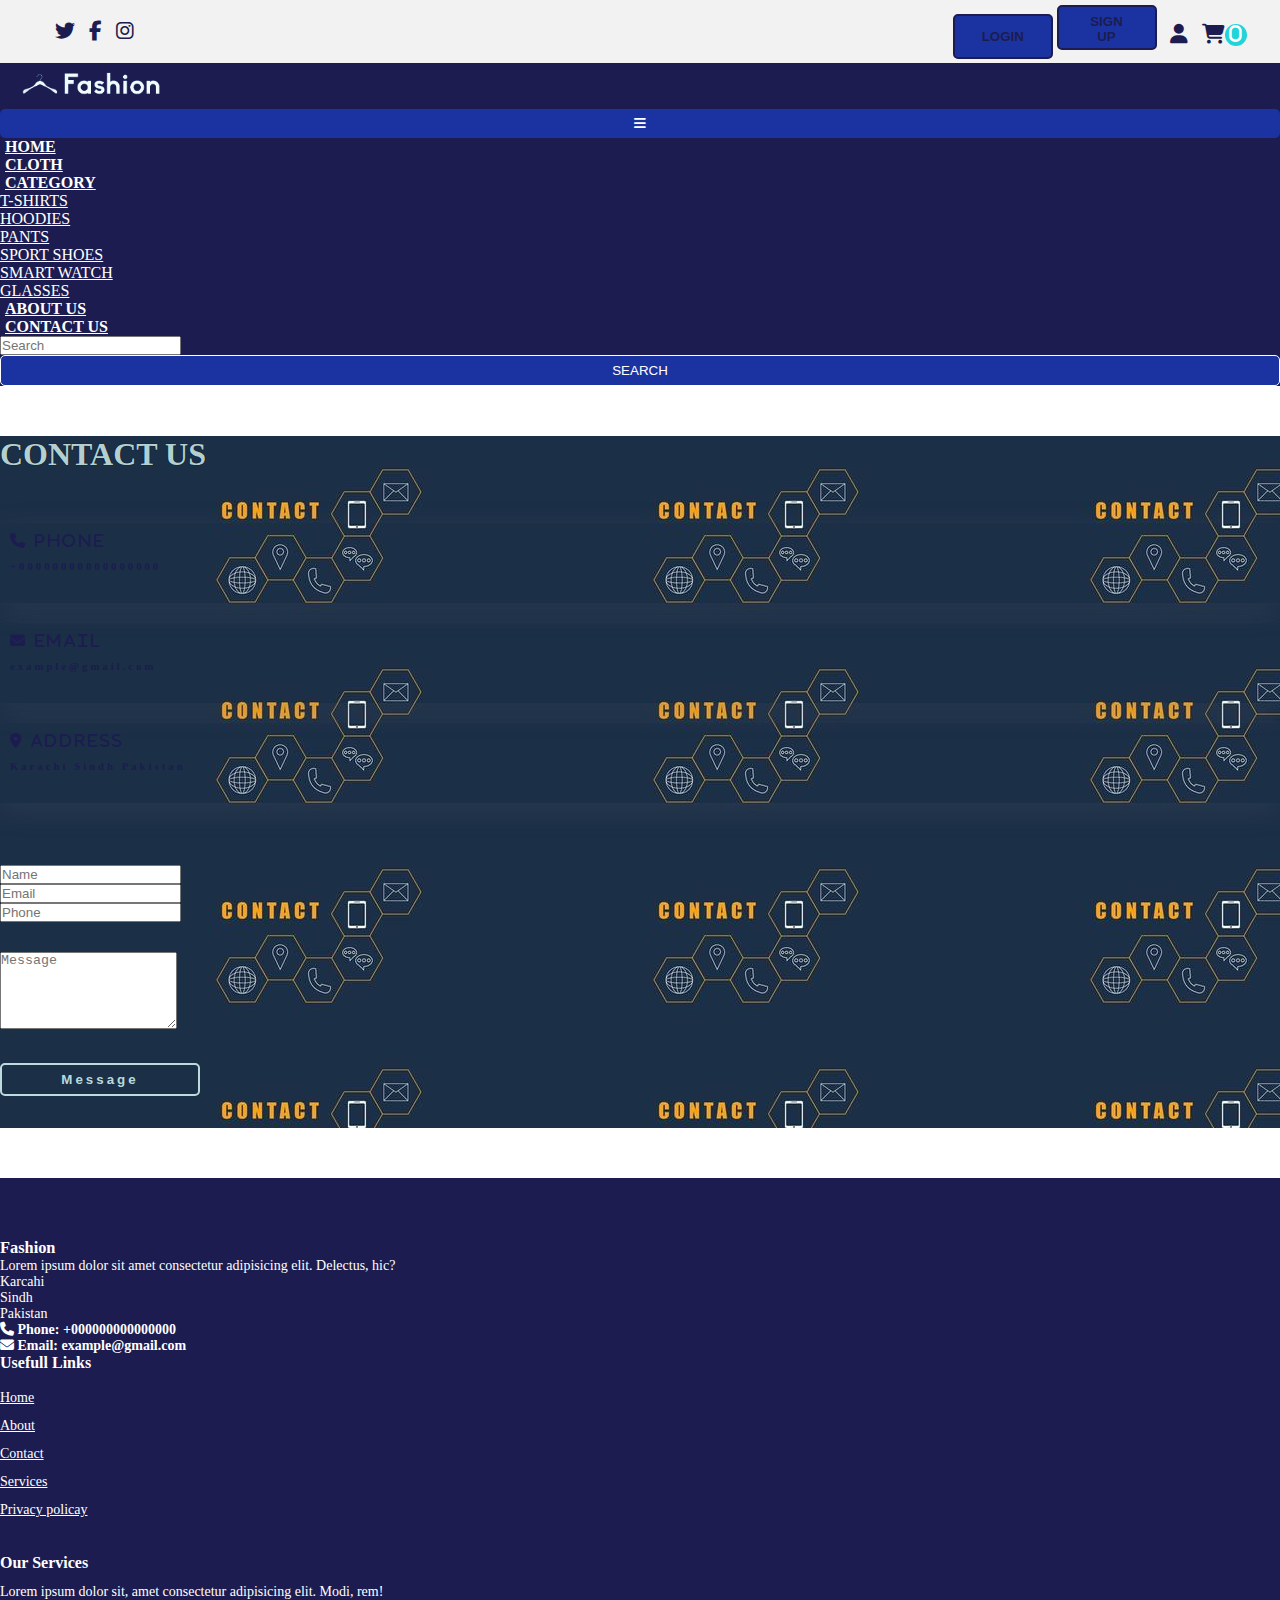
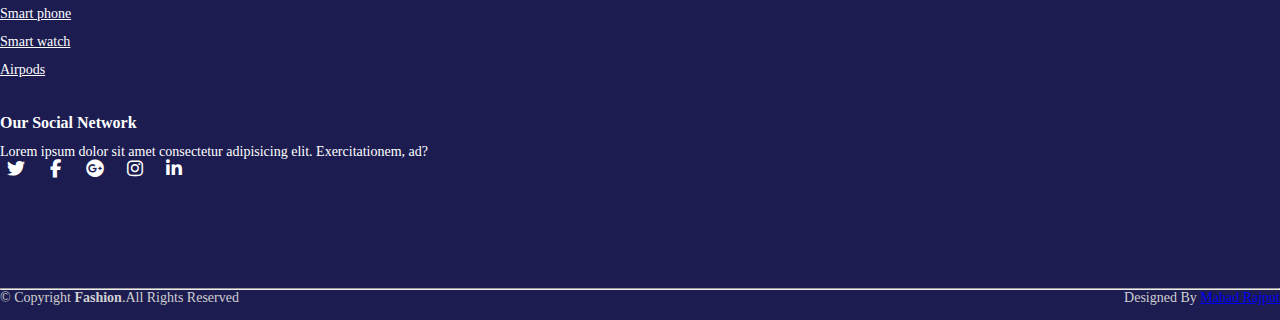
<file: fashion/contact.html>
<!DOCTYPE html>
<html lang="en">
  <head>
    <meta charset="UTF-8" />
    <meta http-equiv="X-UA-Compatible" content="IE=edge" />
    <meta name="viewport" content="width=device-width, initial-scale=1.0" />
    <title>Fashion</title>
    <link rel="shortcut icon" type="image" href="./image/logo2.png" />
    <link rel="stylesheet" href="style.css" />
    <link
      rel="stylesheet"
      href="https://cdnjs.cloudflare.com/ajax/libs/font-awesome/6.2.0/css/all.min.css"
    />
    <!-- bootstrap links -->
    <link
      href="https://cdn.jsdelivr.net/npm/bootstrap@5.0.2/dist/css/bootstrap.min.css"
      rel="stylesheet"
      integrity="sha384-EVSTQN3/azprG1Anm3QDgpJLIm9Nao0Yz1ztcQTwFspd3yD65VohhpuuCOmLASjC"
      crossorigin="anonymous"
    />
    <!-- bootstrap links -->
    <!-- fonts links -->
    <link rel="preconnect" href="https://fonts.googleapis.com" />
    <link rel="preconnect" href="https://fonts.gstatic.com" crossorigin />
    <link
      href="https://fonts.googleapis.com/css2?family=Roboto:wght@500&display=swap"
      rel="stylesheet"
    />
    <!-- fonts links -->
  </head>
  <body>
    <!-- top navbar -->
    <div class="top-navbar">
      <div class="top-icons">
        <i class="fa-brands fa-twitter"></i>
        <i class="fa-brands fa-facebook-f"></i>
        <i class="fa-brands fa-instagram"></i>
      </div>
      <div class="other-links">
        <button id="btn-login"><a href="login.html">LOGIN</a></button>
        <button id="btn-signup"><a href="signup.html">SIGN UP</a></button>

        <i class="fa-solid fa-user"></i>
        <i class="fa-solid fa-cart-shopping"><p id="count">0</p></i>
      </div>
    </div>
    <!-- top navbar -->

    <!-- navbar -->
    <nav class="navbar navbar-expand-lg" id="navbar">
      <div class="container-fluid">
        <a class="navbar-brand" href="#"
          ><img src="./image/logo.png" alt="" width="180px"
        /></a>
        <button
          class="navbar-toggler"
          type="button"
          data-bs-toggle="collapse"
          data-bs-target="#navbarSupportedContent"
          aria-controls="navbarSupportedContent"
          aria-expanded="false"
          aria-label="Toggle navigation"
        >
          <span><i class="fa-solid fa-bars" style="color: white"></i></span>
        </button>
        <div class="collapse navbar-collapse" id="navbarSupportedContent">
          <ul class="navbar-nav me-auto mb-2 mb-lg-0">
            <li class="nav-item">
              <a class="nav-link active" aria-current="page" href="index.html"
                >HOME</a
              >
            </li>
            <li class="nav-item">
              <a class="nav-link" href="clothe.html">CLOTH</a>
            </li>
            <li class="nav-item dropdown">
              <a
                class="nav-link dropdown-toggle"
                href="#"
                id="navbarDropdown"
                role="button"
                data-bs-toggle="dropdown"
                aria-expanded="false"
              >
                CATEGORY
              </a>
              <ul
                class="dropdown-menu"
                aria-labelledby="navbarDropdown"
                style="background-color: #1c1c50"
              >
                <li><a class="dropdown-item" href="#">T-SHIRTS</a></li>
                <li><a class="dropdown-item" href="#">HOODIES</a></li>
                <li><a class="dropdown-item" href="#">PANTS</a></li>
                <li><a class="dropdown-item" href="#">SPORT SHOES</a></li>
                <li><a class="dropdown-item" href="#">SMART WATCH</a></li>
                <li><a class="dropdown-item" href="#">GLASSES</a></li>
              </ul>
            </li>
            <li class="nav-item">
              <a class="nav-link" href="about.html">ABOUT US</a>
            </li>
            <li class="nav-item">
              <a class="nav-link" href="contact.html">CONTACT US</a>
            </li>
          </ul>

          <form class="d-flex">
            <input
              class="form-control me-2"
              type="search"
              placeholder="Search"
              aria-label="Search"
            />
            <button
              class="btn btn-outline-success"
              type="submit"
              id="search-btn"
            >
              SEARCH
            </button>
          </form>
        </div>
      </div>
    </nav>
    <!-- navbar -->

    <!-- contact -->
    <div class="container" id="contact">
      <h1 class="text-center">CONTACT US</h1>
      <div class="row" style="margin-top: 50px">
        <div class="col-md-4 py-3 py-md-0">
          <div class="card" style="color: rgba(222, 255, 255, 0.829)">
            <i class="fas fa-phone"> Phone</i>
            <h6>+00000000000000000</h6>
          </div>
        </div>
        <div class="col-md-4 py-3 py-md-0">
          <div class="card">
            <i class="fa-solid fa-envelope"> Email</i>
            <h6>example@gmail.com</h6>
          </div>
        </div>
        <div class="col-md-4 py-3 py-md-0">
          <div class="card">
            <i class="fa-solid fa-location-dot"> Address</i>
            <h6>Karachi Sindh Pakistan</h6>
          </div>
        </div>
      </div>

      <div class="row" style="margin-top: 30px">
        <div class="col-md-4 py-3 py-md-0">
          <input
            type="text"
            class="form-control form-control"
            placeholder="Name"
          />
        </div>
        <div class="col-md-4 py-3 py-md-0">
          <input
            type="text"
            class="form-control form-control"
            placeholder="Email"
          />
        </div>
        <div class="col-md-4 py-3 py-md-0">
          <input
            type="number"
            class="form-control form-control"
            placeholder="Phone"
          />
        </div>
        <div class="form-group" style="margin-top: 30px">
          <textarea
            class="form-control"
            id=""
            rows="5"
            placeholder="Message"
          ></textarea>
        </div>
        <div id="messagebtn" class="text-center"><button>Message</button></div>
      </div>
    </div>
    <!-- contact -->

    <!-- footer -->
    <footer id="footer" style="margin-top: 50px">
      <div class="footer-top">
        <div class="container">
          <div class="row">
            <div class="col-lg-3 col-md-6 footer-content">
              <h3>Fashion</h3>
              <p>
                Lorem ipsum dolor sit amet consectetur adipisicing elit.
                Delectus, hic?
              </p>
              <p>
                Karcahi <br />
                Sindh <br />
                Pakistan <br />
              </p>
              <strong
                ><i class="fas fa-phone"></i> Phone:
                <strong>+000000000000000</strong></strong
              ><br />
              <strong
                ><i class="fa-solid fa-envelope"></i> Email:
                <strong>example@gmail.com</strong></strong
              >
            </div>
            <div class="col-lg-3 col-md-6 footer-links">
              <h4>Usefull Links</h4>
              <ul>
                <li><a href="index.html">Home</a></li>
                <li><a href="about.html">About</a></li>
                <li><a href="contact.html">Contact</a></li>
                <li><a href="#">Services</a></li>
                <li><a href="#">Privacy policay</a></li>
              </ul>
            </div>
            <div class="col-lg-3 col-md-6 footer-links">
              <h4>Our Services</h4>
              <p>
                Lorem ipsum dolor sit, amet consectetur adipisicing elit. Modi,
                rem!
              </p>
              <ul>
                <li><a href="#">Smart phone</a></li>
                <li><a href="#">Smart watch</a></li>
                <li><a href="#">Airpods</a></li>
              </ul>
            </div>
            <div class="col-lg-3 col-md-6 footer-links">
              <h4>Our Social Network</h4>
              <p>
                Lorem ipsum dolor sit amet consectetur adipisicing elit.
                Exercitationem, ad?
              </p>
              <div class="socail-links mt-3">
                <a href="#" class="twiiter"
                  ><i class="fa-brands fa-twitter"></i
                ></a>
                <a href="#" class="twiiter"
                  ><i class="fa-brands fa-facebook-f"></i
                ></a>
                <a href="#" class="twiiter"
                  ><i class="fa-brands fa-google-plus"></i
                ></a>
                <a href="#" class="twiiter"
                  ><i class="fa-brands fa-instagram"></i
                ></a>
                <a href="#" class="twiiter"
                  ><i class="fa-brands fa-linkedin-in"></i
                ></a>
              </div>
            </div>
          </div>
        </div>
      </div>
      <hr />
      <div class="container py-4">
        <div class="copyright">
          &copy; Copyright <strong>Fashion</strong>.All Rights Reserved
        </div>
        <div class="credits">Designed By <a href="#">Mahad Rajput</a></div>
      </div>
    </footer>
    <!-- footer -->

    <script
      src="https://cdn.jsdelivr.net/npm/bootstrap@5.0.2/dist/js/bootstrap.bundle.min.js"
      integrity="sha384-MrcW6ZMFYlzcLA8Nl+NtUVF0sA7MsXsP1UyJoMp4YLEuNSfAP+JcXn/tWtIaxVXM"
      crossorigin="anonymous"
    ></script>
  </body>
</html>
</file>
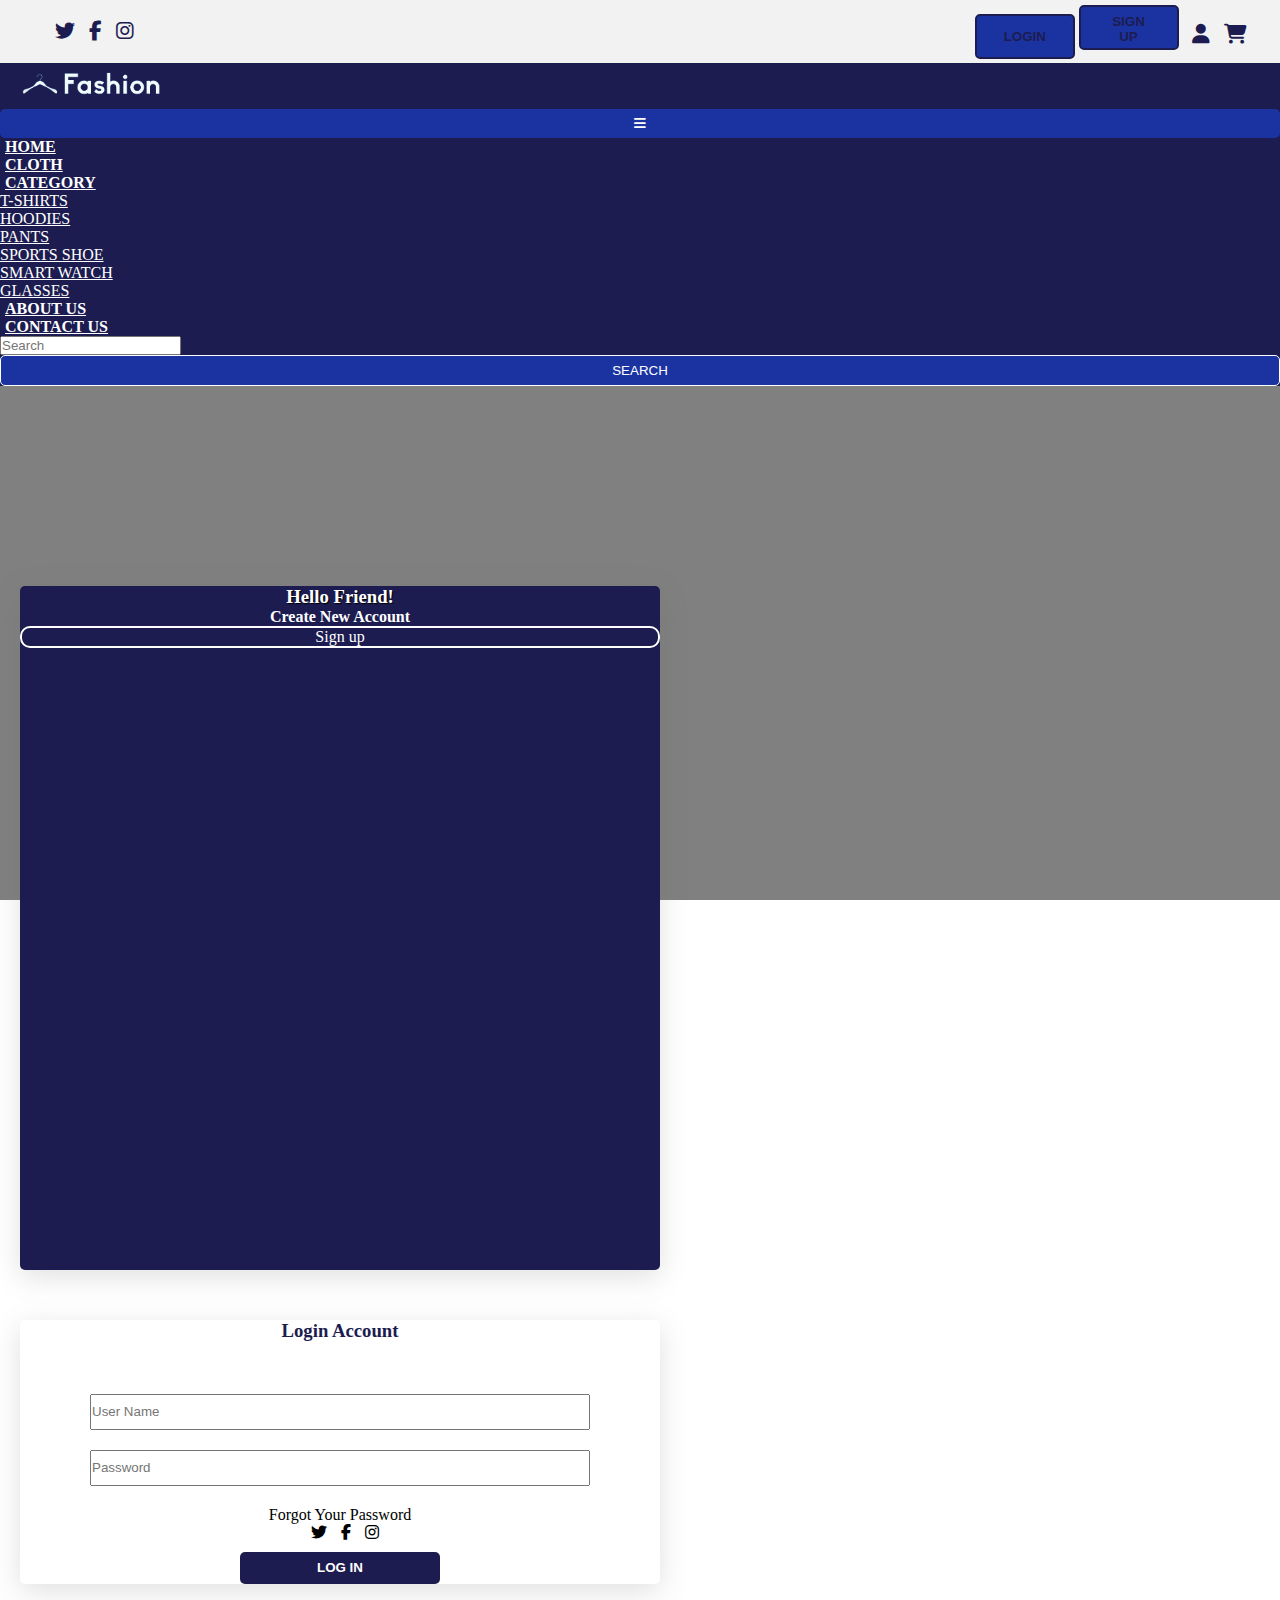
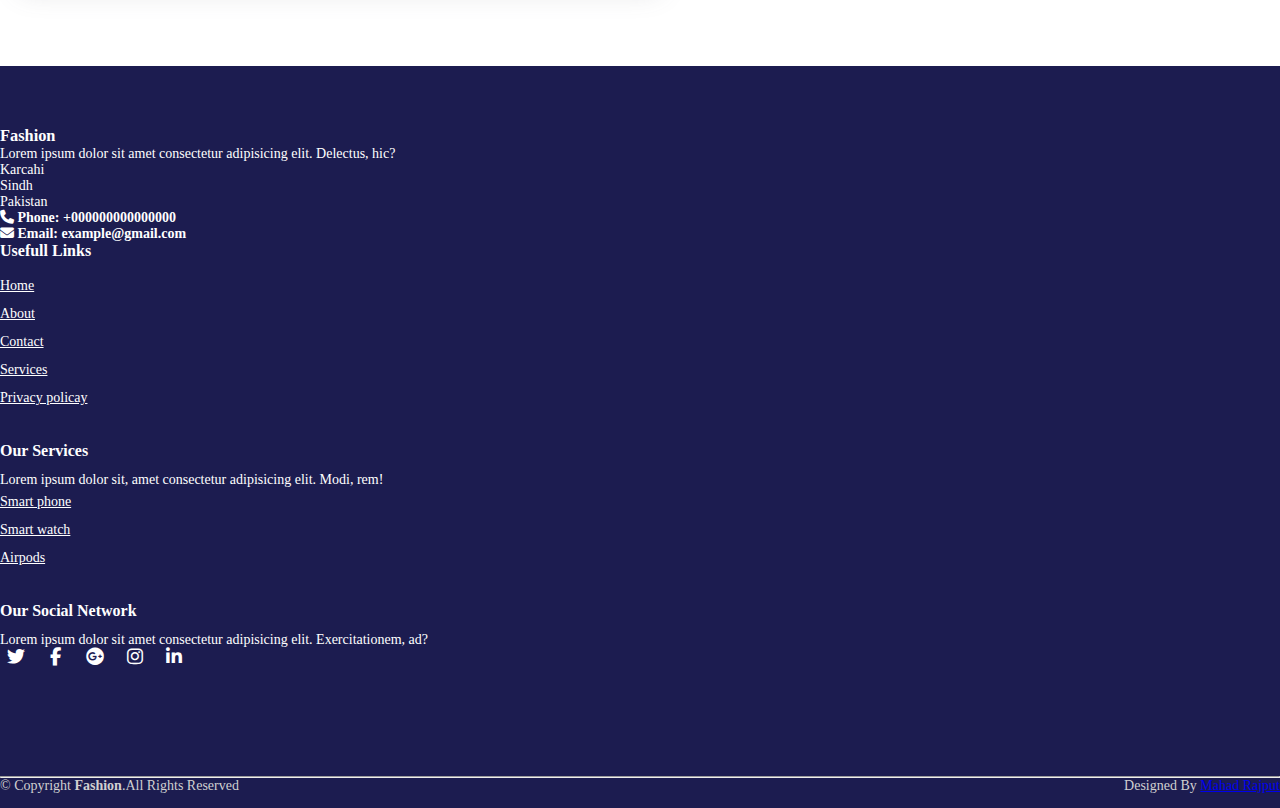
<file: fashion/login.html>
<!DOCTYPE html>
<html lang="en">
<head>
    <meta charset="UTF-8">
    <meta http-equiv="X-UA-Compatible" content="IE=edge">
    <meta name="viewport" content="width=device-width, initial-scale=1.0">
    <title>Fashion</title>
    <link rel="shortcut icon" type="image" href="./image/logo2.png">
    <link rel="stylesheet" href="style.css">
    <link rel="stylesheet" href="https://cdnjs.cloudflare.com/ajax/libs/font-awesome/6.2.0/css/all.min.css">
    <!-- bootstrap links -->
    <link href="https://cdn.jsdelivr.net/npm/bootstrap@5.0.2/dist/css/bootstrap.min.css" rel="stylesheet" integrity="sha384-EVSTQN3/azprG1Anm3QDgpJLIm9Nao0Yz1ztcQTwFspd3yD65VohhpuuCOmLASjC" crossorigin="anonymous">
    <!-- bootstrap links -->
    <!-- fonts links -->
    <link rel="preconnect" href="https://fonts.googleapis.com">
    <link rel="preconnect" href="https://fonts.gstatic.com" crossorigin>
    <link href="https://fonts.googleapis.com/css2?family=Roboto:wght@500&display=swap" rel="stylesheet">
    <!-- fonts links -->
</head>
<body>

    <!-- top navbar -->
    <div class="top-navbar">
      <div class="top-icons">
          <i class="fa-brands fa-twitter"></i>
          <i class="fa-brands fa-facebook-f"></i>
          <i class="fa-brands fa-instagram"></i>
      </div>
      <div class="other-links">
          <button id="btn-login"><a href="login.html">LOGIN</a></button>
          <button id="btn-signup"><a href="signup.html">SIGN UP</a></button>

          <i class="fa-solid fa-user"></i>
          <i class="fa-solid fa-cart-shopping"></i>
      </div>
  </div>
  <!-- top navbar -->

  <div class="home-section">
      <!-- navbar -->
      <nav class="navbar navbar-expand-lg" id="navbar">
          <div class="container-fluid">
            <a class="navbar-brand" href="index.html"><img src="./image/logo.png" alt="" width="180px"></a>
            <button class="navbar-toggler" type="button" data-bs-toggle="collapse" data-bs-target="#navbarSupportedContent" aria-controls="navbarSupportedContent" aria-expanded="false" aria-label="Toggle navigation">
              <span><i class="fa-solid fa-bars" style="color: white;"></i></span>
            </button>
            <div class="collapse navbar-collapse" id="navbarSupportedContent">
              <ul class="navbar-nav me-auto mb-2 mb-lg-0">
                <li class="nav-item">
                  <a class="nav-link active" aria-current="page" href="index.html">HOME</a>
                </li>
                <li class="nav-item">
                  <a class="nav-link" href="clothe.html">CLOTH</a>
                </li>
                <li class="nav-item dropdown">
                  <a class="nav-link dropdown-toggle" href="#" id="navbarDropdown" role="button" data-bs-toggle="dropdown" aria-expanded="false">
                    CATEGORY
                  </a>
                  <ul class="dropdown-menu" aria-labelledby="navbarDropdown" style="background-color: #1c1c50;">
                    <li><a class="dropdown-item" href="#">T-SHIRTS</a></li>
                    <li><a class="dropdown-item" href="#">HOODIES</a></li>
                    <li><a class="dropdown-item" href="#">PANTS</a></li>
                    <li><a class="dropdown-item" href="#">SPORTS SHOE</a></li>
                    <li><a class="dropdown-item" href="#">SMART WATCH</a></li>
                    <li><a class="dropdown-item" href="#">GLASSES</a></li>
                  </ul>
                </li>
                <li class="nav-item">
                  <a class="nav-link" href="about.html">ABOUT US</a>
                </li>
              <li class="nav-item">
                  <a class="nav-link" href="contact.html">CONTACT US</a>
                </li>
              </ul>
             
              <form class="d-flex">
                <input class="form-control me-2" type="search" placeholder="Search" aria-label="Search">
                <button class="btn btn-outline-success" type="submit" id="search-btn">SEARCH</button>
              </form>
            </div>
          </div>
        </nav>
      <!-- navbar -->


        <!-- login -->
        <div class="container login" id="loginSection">
          <div class="row">
            <div class="col-md-4" id="side1">
              <h3>Hello Friend!</h3>
              <p>Create New Account</p>
              <div id="btn"><a href="signup.html">Sign up</a></div>
          </div>
              <div class="col-md-8" id="side2">
                  <h3>Login Account</h3>
                  <div class="inp">
                      <input type="text" id="loginEmail" placeholder="User Name" required>
                      <input type="password" id="loginPassword" placeholder="Password" required>
                  </div>
                  <p>Forgot Your Password</p>
                  <div class="icons">
                      <i class="fa-brands fa-twitter"></i>
                      <i class="fa-brands fa-facebook-f"></i>
                      <i class="fa-brands fa-instagram"></i>
                  </div>
                  <div id="login"><button onclick="loginUser()">LOG IN</button></div>
              </div>
          </div>
      </div>
        <!-- login -->


<!-- footer -->
<footer id="footer" style="margin-top: 50px;">
<div class="footer-top">
    <div class="container">
        <div class="row">
            <div class="col-lg-3 col-md-6 footer-content">
                <h3>Fashion</h3>
                <p>Lorem ipsum dolor sit amet consectetur adipisicing elit. Delectus, hic?</p>
                <p>
                    Karcahi <br>
                    Sindh <br>
                    Pakistan <br>
                </p>
                <strong><i class="fas fa-phone"></i> Phone: <strong>+000000000000000</strong></strong><br>
                <strong><i class="fa-solid fa-envelope"></i> Email: <strong>example@gmail.com</strong></strong>
            </div>
            <div class="col-lg-3 col-md-6 footer-links">
                <h4>Usefull Links</h4>
                <ul>
                  <li><a href="index.html">Home</a></li>
                  <li><a href="about.html">About</a></li>
                  <li><a href="contact.html">Contact</a></li>
                  <li><a href="#">Services</a></li>
                  <li><a href="#">Privacy policay</a></li>
                </ul>
            </div>
            <div class="col-lg-3 col-md-6 footer-links">
                <h4>Our Services</h4>
                <p>Lorem ipsum dolor sit, amet consectetur adipisicing elit. Modi, rem!</p>
                <ul>
                    <li><a href="#">Smart phone</a></li>
                    <li><a href="#">Smart watch</a></li>
                    <li><a href="#">Airpods</a></li>
                </ul>
            </div>
            <div class="col-lg-3 col-md-6 footer-links">
                <h4>Our Social Network</h4>
                <p>Lorem ipsum dolor sit amet consectetur adipisicing elit. Exercitationem, ad?</p>
                <div class="socail-links mt-3">
                    <a href="#" class="twiiter"><i class="fa-brands fa-twitter"></i></a>
                    <a href="#" class="twiiter"><i class="fa-brands fa-facebook-f"></i></a>
                    <a href="#" class="twiiter"><i class="fa-brands fa-google-plus"></i></a>
                    <a href="#" class="twiiter"><i class="fa-brands fa-instagram"></i></a>
                    <a href="#" class="twiiter"><i class="fa-brands fa-linkedin-in"></i></a>
                </div>
            </div>
        </div>
    </div>
</div>
<hr>
<div class="container py-4">
    <div class="copyright">
        &copy; Copyright <strong>Fashion</strong>.All Rights Reserved
    </div>
    <div class="credits">
        Designed By <a href="#">Mahad Rajput</a>
    </div>
</div>
</footer>
<!-- footer -->



    <script src="https://cdn.jsdelivr.net/npm/bootstrap@5.0.2/dist/js/bootstrap.bundle.min.js" integrity="sha384-MrcW6ZMFYlzcLA8Nl+NtUVF0sA7MsXsP1UyJoMp4YLEuNSfAP+JcXn/tWtIaxVXM" crossorigin="anonymous"></script>
    <script src="users.js"></script>

</body>
</html>
</file>
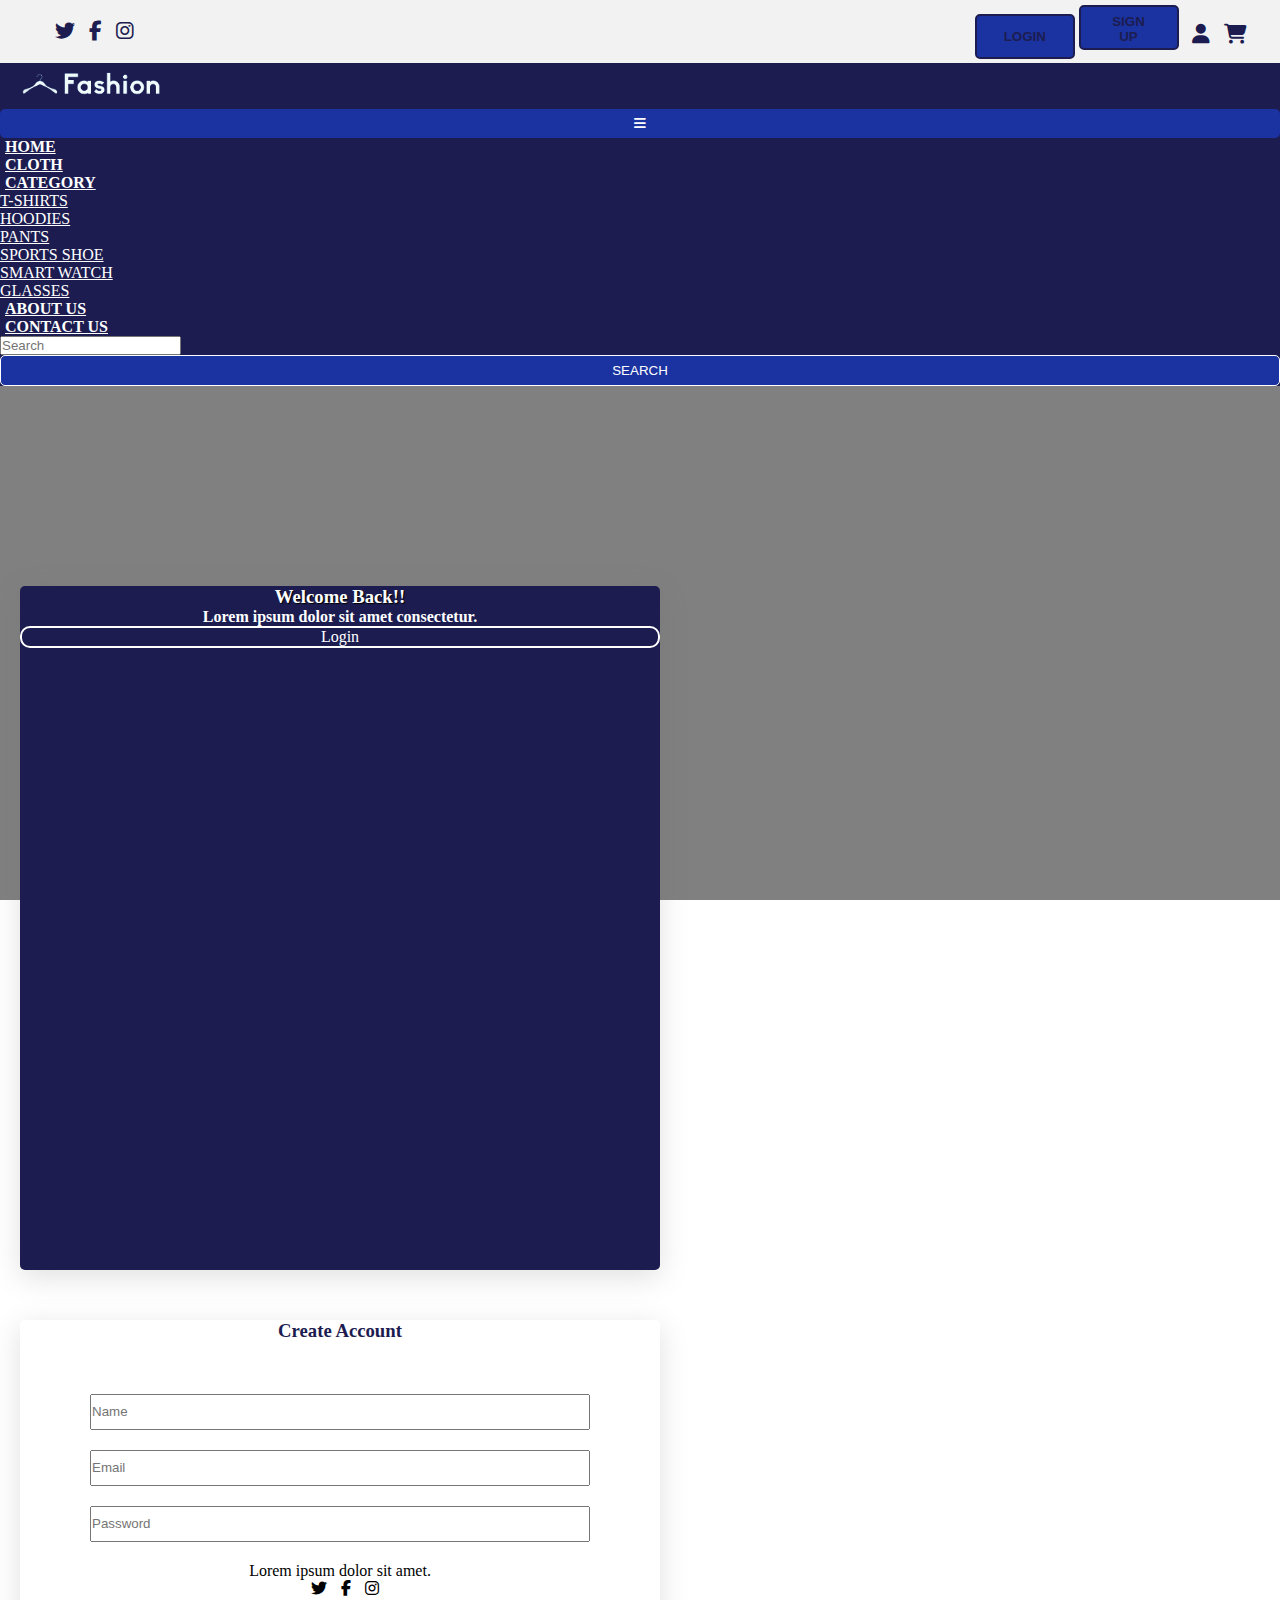
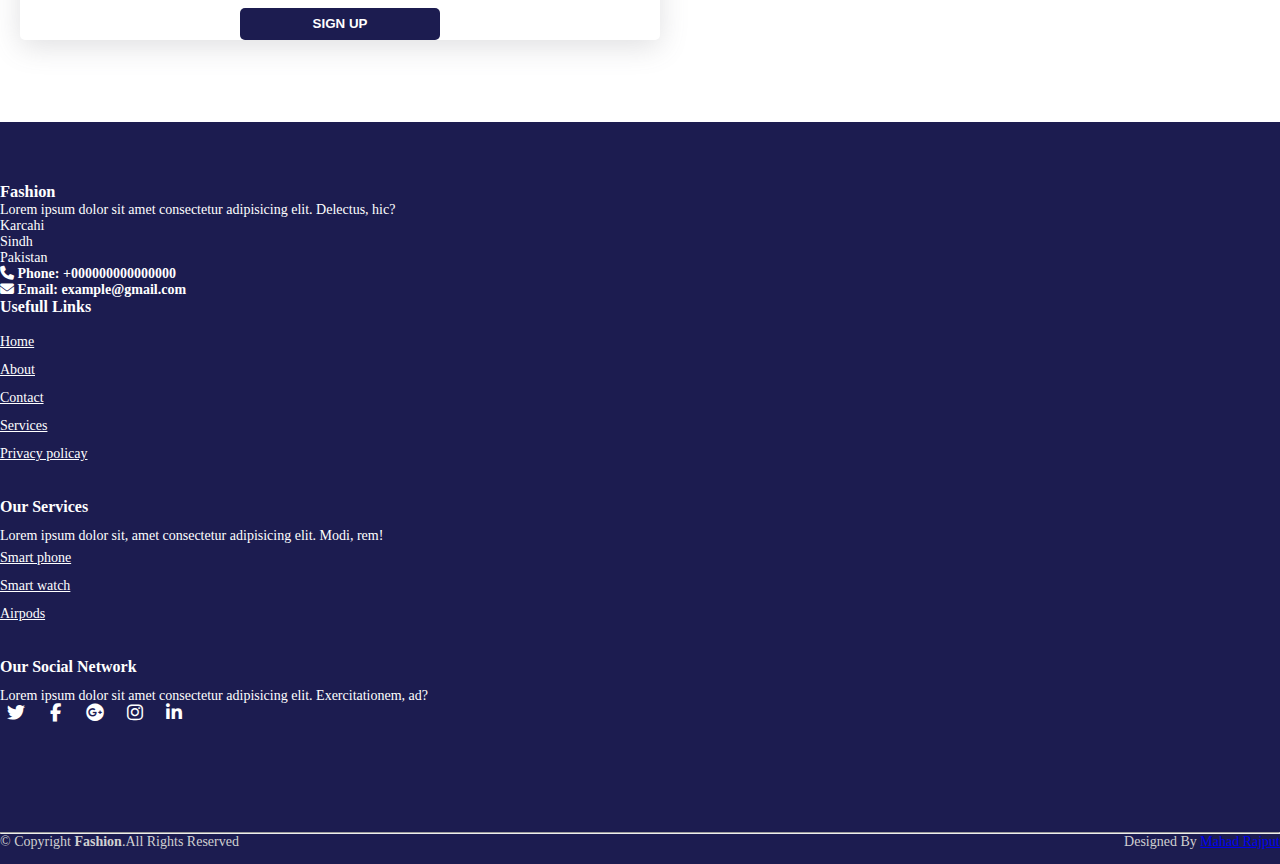
<file: fashion/signup.html>
<!DOCTYPE html>
<html lang="en">
<head>
    <meta charset="UTF-8">
    <meta http-equiv="X-UA-Compatible" content="IE=edge">
    <meta name="viewport" content="width=device-width, initial-scale=1.0">
    <title>Fashion</title>
    <link rel="shortcut icon" type="image" href="./image/logo2.png">
    <link rel="stylesheet" href="style.css">
    <link rel="stylesheet" href="https://cdnjs.cloudflare.com/ajax/libs/font-awesome/6.2.0/css/all.min.css">
    <!-- bootstrap links -->
    <link href="https://cdn.jsdelivr.net/npm/bootstrap@5.0.2/dist/css/bootstrap.min.css" rel="stylesheet" integrity="sha384-EVSTQN3/azprG1Anm3QDgpJLIm9Nao0Yz1ztcQTwFspd3yD65VohhpuuCOmLASjC" crossorigin="anonymous">
    <!-- bootstrap links -->
    <!-- fonts links -->
    <link rel="preconnect" href="https://fonts.googleapis.com">
    <link rel="preconnect" href="https://fonts.gstatic.com" crossorigin>
    <link href="https://fonts.googleapis.com/css2?family=Roboto:wght@500&display=swap" rel="stylesheet">
    <!-- fonts links -->
</head>
<body>

     <!-- top navbar -->
     <div class="top-navbar">
      <div class="top-icons">
          <i class="fa-brands fa-twitter"></i>
          <i class="fa-brands fa-facebook-f"></i>
          <i class="fa-brands fa-instagram"></i>
      </div>
      <div class="other-links">
          <button id="btn-login"><a href="login.html">LOGIN</a></button>
          <button id="btn-signup"><a href="signup.html">SIGN UP</a></button>

          <i class="fa-solid fa-user"></i>
          <i class="fa-solid fa-cart-shopping"></i>
      </div>
  </div>
  <!-- top navbar -->

  <div class="home-section">
      <!-- navbar -->
      <nav class="navbar navbar-expand-lg" id="navbar">
          <div class="container-fluid">
            <a class="navbar-brand" href="index.html"><img src="./image/logo.png" alt="" width="180px"></a>
            <button class="navbar-toggler" type="button" data-bs-toggle="collapse" data-bs-target="#navbarSupportedContent" aria-controls="navbarSupportedContent" aria-expanded="false" aria-label="Toggle navigation">
              <span><i class="fa-solid fa-bars" style="color: white;"></i></span>
            </button>
            <div class="collapse navbar-collapse" id="navbarSupportedContent">
              <ul class="navbar-nav me-auto mb-2 mb-lg-0">
                <li class="nav-item">
                  <a class="nav-link active" aria-current="page" href="index.html">HOME</a>
                </li>
                <li class="nav-item">
                  <a class="nav-link" href="clothe.html">CLOTH</a>
                </li>
                <li class="nav-item dropdown">
                  <a class="nav-link dropdown-toggle" href="#" id="navbarDropdown" role="button" data-bs-toggle="dropdown" aria-expanded="false">
                    CATEGORY
                  </a>
                  <ul class="dropdown-menu" aria-labelledby="navbarDropdown" style="background-color: #1c1c50;">
                    <li><a class="dropdown-item" href="#">T-SHIRTS</a></li>
                    <li><a class="dropdown-item" href="#">HOODIES</a></li>
                    <li><a class="dropdown-item" href="#">PANTS</a></li>
                    <li><a class="dropdown-item" href="#">SPORTS SHOE</a></li>
                    <li><a class="dropdown-item" href="#">SMART WATCH</a></li>
                    <li><a class="dropdown-item" href="#">GLASSES</a></li>
                  </ul>
                </li>
                <li class="nav-item">
                  <a class="nav-link" href="about.html">ABOUT US</a>
                </li>
              <li class="nav-item">
                  <a class="nav-link" href="contact.html">CONTACT US</a>
                </li>
              </ul>
             
              <form class="d-flex">
                <input class="form-control me-2" type="search" placeholder="Search" aria-label="Search">
                <button class="btn btn-outline-success" type="submit" id="search-btn">SEARCH</button>
              </form>
            </div>
          </div>
        </nav>
      <!-- navbar -->


        <!-- login -->
        <div class="container login" id="registrationSection">
          <div class="row">
            <div class="col-md-4" id="side1">
              <h3>Welcome Back!!</h3>
              <p>Lorem ipsum dolor sit amet consectetur.</p>
              <div id="btn"><a href="login.html">Login</a></div>
          </div>
              <div class="col-md-8" id="side2">
                  <h3>Create Account</h3>
                  <div class="inp">
                      <input type="text" id="name" placeholder="Name" required>
                      <input type="email" id="email" placeholder="Email" required>
                      <input type="password" id="password" placeholder="Password" required>
                  </div>
                  <p>Lorem ipsum dolor sit amet.</p>
                  <div class="icons">
                      <i class="fa-brands fa-twitter"></i>
                      <i class="fa-brands fa-facebook-f"></i>
                      <i class="fa-brands fa-instagram"></i>
                  </div>
                  <div id="login"><button onclick="saveUser()">SIGN UP</button></div>
              </div>
          </div>
      </div>
        <!-- login -->



<!-- footer -->
<footer id="footer" style="margin-top: 50px;">
<div class="footer-top">
    <div class="container">
        <div class="row">
            <div class="col-lg-3 col-md-6 footer-content">
                <h3>Fashion</h3>
                <p>Lorem ipsum dolor sit amet consectetur adipisicing elit. Delectus, hic?</p>
                <p>
                    Karcahi <br>
                    Sindh <br>
                    Pakistan <br>
                </p>
                <strong><i class="fas fa-phone"></i> Phone: <strong>+000000000000000</strong></strong><br>
                <strong><i class="fa-solid fa-envelope"></i> Email: <strong>example@gmail.com</strong></strong>
            </div>
            <div class="col-lg-3 col-md-6 footer-links">
                <h4>Usefull Links</h4>
                <ul>
                  <li><a href="index.html">Home</a></li>
                  <li><a href="about.html">About</a></li>
                  <li><a href="contact.html">Contact</a></li>
                  <li><a href="#">Services</a></li>
                  <li><a href="#">Privacy policay</a></li>
                </ul>
            </div>
            <div class="col-lg-3 col-md-6 footer-links">
                <h4>Our Services</h4>
                <p>Lorem ipsum dolor sit, amet consectetur adipisicing elit. Modi, rem!</p>
                <ul>
                    <li><a href="#">Smart phone</a></li>
                    <li><a href="#">Smart watch</a></li>
                    <li><a href="#">Airpods</a></li>
                </ul>
            </div>
            <div class="col-lg-3 col-md-6 footer-links">
                <h4>Our Social Network</h4>
                <p>Lorem ipsum dolor sit amet consectetur adipisicing elit. Exercitationem, ad?</p>
                <div class="socail-links mt-3">
                    <a href="#" class="twiiter"><i class="fa-brands fa-twitter"></i></a>
                    <a href="#" class="twiiter"><i class="fa-brands fa-facebook-f"></i></a>
                    <a href="#" class="twiiter"><i class="fa-brands fa-google-plus"></i></a>
                    <a href="#" class="twiiter"><i class="fa-brands fa-instagram"></i></a>
                    <a href="#" class="twiiter"><i class="fa-brands fa-linkedin-in"></i></a>
                </div>
            </div>
        </div>
    </div>
</div>
<hr>
<div class="container py-4">
    <div class="copyright">
        &copy; Copyright <strong>Fashion</strong>.All Rights Reserved
    </div>
    <div class="credits">
        Designed By <a href="#">Mahad Rajput</a>
    </div>
</div>
</footer>
<!-- footer -->



    <script src="https://cdn.jsdelivr.net/npm/bootstrap@5.0.2/dist/js/bootstrap.bundle.min.js" integrity="sha384-MrcW6ZMFYlzcLA8Nl+NtUVF0sA7MsXsP1UyJoMp4YLEuNSfAP+JcXn/tWtIaxVXM" crossorigin="anonymous"></script>
<script src="users.js"></script>
</body>
</html>
</file>
<file: fashion/style.css>
*{
    margin: 0;
    padding: 0;
    box-sizing: border-box;
}
.top-navbar{
    width: 100%;
    height: 7vh;
    background-color: #a9a9a926;
    display: flex;
    align-items: center;
    text-align: center;
    justify-content: space-between;
}
.top-icons{
    margin-left: 45px;
}
.top-icons i{
    font-size: 20px;
    color: #1c1c50;
    margin-left: 10px;
    cursor: pointer;
}
.other-links{
    margin-right: 33px;
    font-size: 15px;
}
.other-links i{
    color: #1c1c50;
    font-size: 20px;
    margin-left: 10px;
    cursor: pointer;
}
/** Add to Cart **/
.other-links p{
    height: 22px;
    width: 22px;
    display: inline-block;
    align-items: center;
    justify-content: center;
    border-radius: 22px;
    background-color: rgb(32, 212, 218);
    color: white;
}
.containercart{
    display: flex;
    width: 50%;
    margin-bottom: 20px;
}
#root{
    width: 60%;
    display: grid;
    grid-template-columns: repeat(2, 1fr);
    grid-gap: 20px;
}
.sidebar{
    width: 40%;
    border-radius: 5px;
    background-color: #eee;
    margin-left: 20px;
    padding: 15px;
    text-align: center;}
    .head{
        background-color: rgb(42, 15, 111);
        border-radius: 3px;
        height: 40px;
        padding: 10px;
        margin-bottom: 20px;
        color: white;
        display: flex;
        align-items: center;
    }
    .foot{
        display: flex;
        justify-content: space-between;
        margin: 20px 0px;
        padding: 10px 0px;
        border-top: 1px solid #333;}
        .box{
            display: flex;
            flex-direction: column;
            align-items: center;
            justify-content: space-between;
            border: 6px solid rgb(0, 0, 0);
            border-radius: 5px;
            padding: 15px;
        }
        .img-box{
            width: 100%;
            height: 180px;
            display: flex;
            align-items: center;
            justify-content: center;
        }
        .images{
            max-width: 90%;
            max-height: 90%;
            object-fit: cover;
            object-position: center;}
            .bottom{
                margin-top: 20px;
                width: 100%;
                text-align: center;
                display: flex;
                flex-direction: column;
                align-items: center;
                justify-content: space-between;
                height: 110px;
            }
            h2{
                font-size: 20px;
                color: red;
            }
            button{
                width: 100%;
                position: relative;
                border: none;
                border-radius: 5px;
                background-color: rgb(27, 51, 161);
                padding: 7px 25px;
                cursor: pointer;
                color: white;
            }
            button:hover{
                background-color: #333;
            }
            .cart-item{
                display: flex;
                align-items: center;
                justify-content: space-between;
                padding: 10px;
                background-color: white;
                border-bottom: 1px solid #aaa;
                border-radius: 3px;
                margin: 10px 10px;
            }
            .row-img{
                width: 50px;
                height: 50px;
                border-radius: 50px;
                border: 2px solid rgb(0, 0, 0);
                display: flex;
                align-items: center;
                justify-content: center;
            }
            .rowimg{
                max-width: 43px;
                max-height: 43px;
                border-radius: 50%;
            }
            .fa-trash:hover{
                cursor: pointer;
                color: #333;
            }
#btn-login{
    width: 100px;
    border: 2px solid #1c1c50;
    color: #1c1c50;
    font-weight: bold;
    border-radius: 5px;
    height: 5vh;
    transition: 0.5s ease;
    cursor: pointer;
}
#btn-login a{
    text-decoration: none;
    color: #1c1c50;
    transition: 0.5s ease;
}
#btn-login a:hover{
    background-color: #1c1c50;
    color: white;
}
#btn-login:hover{
    background-color: #1c1c50;
    color: white;
}
#btn-signup{
    width: 100px;
    border: 2px solid #1c1c50;
    color: #1c1c50;
    font-weight: bold;
    border-radius: 5px;
    height: 5vh;
    transition: 0.5s ease;
    cursor: pointer;
}
#btn-signup a{
    text-decoration: none;
    color: #1c1c50;
    transition: 0.5s ease;
}
#btn-signup a:hover{
    background-color: #1c1c50;
    color: white;
}
#btn-signup:hover{
    background-color: #1c1c50;
    color: white;
}
@media screen and (max-width:500px){
    .top-icons{
        margin-left: 30px;
    }
    .top-icons i{
        font-size: 15px;
    }
    .other-links i{
        font-size: 15px;
    }
    #btn-login{
        width: 60px;
        height: 5vh;
    }
    #btn-signup{
        width: 70px;
        height: 5vh;
    }
}
@media screen and (max-width:350px){
    .top-icons{
        margin-left: 10px;
    }
    .top-icons i{
        font-size: 10px;
    }
    .other-links{
        margin-right: 10px;
    }
    .other-links i{
        font-size: 10px;
    }
    #btn-login{
        width: 50px;
        height: 5vh;
        font-size: 13px;
    }
    #btn-signup{
        width: 60px;
        height: 5vh;
        font-size: 13px;
    }
}
@media screen and (max-width:350px){
    .top-icons{
        margin-left: 5px;
    }
    .top-icons i{
        font-size: 12px;
    }
    .other-links{
        margin-right: 10px;
    }
    .other-links i{
        font-size: 12px;
    }
    #btn-login{
        width: 40px;
        height: 5vh;
        font-size: 10px;
    }
    #btn-signup{
        width: 50px;
        height: 5vh;
        font-size: 10px;
    }
}
/* home section */
.home-section{
    width: 100%;
    height: 93vh;
    background-color: grey;
}
/* navbar */
#navbar{
    background-color: #1c1c50;
    font-size: 16px;
    font-family: 'Roboto Slab', serif;
}
#navbar .nav-link{
    color: white;
    font-weight: bold;
    margin-left: 5px;
    transition: 0.5s ease;
}
#navbar .nav-link:hover{
    color: white;
    border-radius: 5px;
}
.dropdown li a{
    color: white;
}
#search-btn{
    color: white;
    border:  1px solid white;
}
#search-btn:hover{
    background-color: #1c1c50;
}
/* navbar */
/* home content */
.home{
    display: flex;
    align-items: center;
    justify-content: center;
    flex-wrap: wrap;
    position: relative;
    z-index: 0;
    font-family: 'Roboto Slab', serif;
}
.home .img{
    flex: 1 1 400px;
}
.home .img img{
    width: 100%;
}
.home .content{
    flex: 1 1 400px;
    margin-top: 30px;
}
.section div button{
    position: absolute;
    top: 1rem;
}
.content h3{
    margin-left: 70px;
    font-size: 50px;
    text-shadow: 1px 1px 1px black;
    color: #1c1c50;
    font-weight: bold;
}
.content h3 span{
    font-size: 40px;
}
.content p{
    margin-left: 70px;
    color: #1c1c50;
}
.content #shopnow{
    margin-left: 70px;
    width: 200px;
    height: 38px;
    border: 2px solid #1c1c50;
    font-weight: bold;
    transition: 0.5s ease;
    cursor: pointer;
}
.content #shopnow:hover{
    background-color: #1c1c50;
    color: white;
}
@media screen and (max-width:800px){
    .content h3{
        margin-left: 50px;
        font-size: 40px;
    }
    .content p{
        margin-left: 50px;
    }
    .content #shopnow{
        margin-left: 50px;
    }
}
@media screen and (max-width:570px){
    .content h3{
        margin-left: 20px;
    }
    .content p{
        margin-left: 20px;
    }
    .content #shopnow{
        margin-left: 20px;
    }
}
@media screen and (max-width:799px){
    .home-section{
        height: 150vh;
    }
}
@media screen and (max-width:550px){
    .home-section{
        height: 100vh;
    }
}
/* home content */
/* home section */

/* top cards */
#top-cards{
    margin-top: 30px;
    font-family: 'Roboto Slab', serif;
}
#top-cards .card img{
    height: 60vh;
}
#top-cards h5{
    color: #1c1c50;
    font-weight: bold;
}
#top-cards button{
    width: 150px;
    height: 33px;
    font-weight: bold;
    letter-spacing: 3px;
    background: transparent;
    color: #1c1c50;
    border: 2px solid #1c1c50;
    transition: 0.5s ease;
    cursor: pointer;
}
#top-cards button:hover{
    background-color: #1c1c50;
    color: white;
}
/* top cards */

/* banner */
.banner{
    width: 100%;
    height: 50vh;
    margin-top: 50px;
    background-image: linear-gradient(rgba(0,0,0,0.3),rgba(0,0,0,0.3)), url(./image/BANNER\ IMG.jpg);
    
}
.banner .content{
    text-align: center;
    padding-top: 100px;
}
.banner .content h1{
    color: white;
    text-shadow: 1px 1px 1px black;
    letter-spacing: 3px;
}
.banner .content p{
    color: white;
    text-shadow: 1px 1px 1px black;
    letter-spacing: 3px;
}
#bannerbtn button{
    width: 150px;
    height: 38px;
    background: transparent;
    color: white;
    border: 2px solid white;
    transition: 0.5s ease;
    cursor: pointer;
}
#bannerbtn button:hover{
    background-color: #1c1c50;
    border: none;
}
/* banner */
/* banner2 */
.banner2{
    width: 100%;
    height: 50vh;
    margin-top: 50px;
    background-image: linear-gradient(rgba(0,0,0,0.3),rgba(0,0,0,0.3)), url(./image/BANNER\ IMG.jpg);
}
.banner2 .content2{
    text-align: center;
    padding-top: 100px;
}
.banner2 .content2 h1{
    color: white;
    text-shadow: 1px 1px 1px black;
    letter-spacing: 3px;
}
.banner2 .content2 p{
    color: white;
    text-shadow: 1px 1px 1px black;
    letter-spacing: 3px;
}
#bannerbtn2 button{
    width: 150px;
    height: 38px;
    background: transparent;
    color: white;
    border: 2px solid white;
    transition: 0.5s ease;
    cursor: pointer;
}
#bannerbtn2 button:hover{
    background-color: #1c1c50;
    border: none;
}
/* banner2 */
#herosection{
    margin: auto;
    margin-top: 1rem;
    background-color: rgba(222, 255, 255, 0.829);
    width: 100%;
    display: flex;
    justify-content: space-between;
}
#herosection image img{
    width: 0.5rem;

}
#text{
    font-family: 'Roboto Slab', serif;
    font-weight: bolder;
}
#text p{
    font-family: 'Roboto Slab', serif;
    font-weight: bolder;
}

/* product cards */
#product-cards{
    font-family: 'Roboto Slab', serif;
    margin-top: 100px;
}
#product-cards .card{
    box-shadow: rgba(100,100,111,0.2) 0px 7px 29px 0px;
    border: 0.5rem solid black;
    text-decoration: none;
    color: black;
}
#product-cards h1{
    margin-top: 30px;
    color: #1c1c50;
    text-shadow: 1px 1px 1px black;
}
#product-cards h3{
    letter-spacing: 3px;
    color: #1c1c50;
    text-shadow: 0px 1px 1px black;
    font-weight: bold;
}
#product-cards h5 span{
    float: right;
    color: #1c1c50;
    cursor: pointer;
}
.checked{
    color: rgb(255, 187, 0);
}
#viewmorebtn{
    display: flex;
    justify-content: center;
    margin: auto;
    text-decoration: none;
    margin-top: 30px;
    width: 200px;
    height: 32px;
    color: #1c1c50;
    letter-spacing: 5px;
    font-weight: bold;
    background: transparent;
    border: 2px solid #1c1c50;
    transition: 0.5s ease;
}
#viewmorebtn:hover{
    background-color: #1c1c50;
    color: white;
}
/* product cards */






/* offer */
#offer{
    margin-top: 50px;
}
#offer i{
    font-size: 60px;
    color: #1c1c50;
}
.row{
    padding-bottom: 2rem;
}
/* offer */

/* footer */
#footer{
    padding: 0 0 30px 0;
    color: #d0d0d0;
    font-size: 14px;
    background: #1c1c50;
    font-family: 'Roboto Slab', serif;
}
#footer .footer-top{
    padding: 60px 0 30px;
    background: #1c1c50;
    color: white;
}
#footer .footer-top .footer-contact h3{
    color: white;
    text-shadow: 1px 1px 1px black;
}
#footer .footer-top .footer-contact h4{
    font-size: 22px;
    margin:  0 0 300px 0;
    padding: 2px 0 2px 0;
    line-height: 1;
    font-weight: 700;
}
#footer .footer-top .footer-contact p{
    font-size: 14px;
    margin: 0;
    color: white;
    line-height: 1;
    font-weight: 700;
}
#footer .footer-top h4{
    font-size: 16px;
    font-weight: bold;
    position: relative;
    padding-bottom: 12px;
}
#footer .footer-top .footer-links{
    margin-bottom: 30px;
}
#footer .footer-top .footer-links ul{
    list-style: none;
    padding: 0;
    margin: 0;
}
#footer .footer-top .footer-links ul li{
    padding-right: 10px 0;
    display: flex;
    align-items: center;
}
#footer .footer-top .footer-links ul li:first-child{
    padding: 0;
}
#footer .footer-top .footer-links ul li a{
    color: white;
    line-height: 2;
}
#footer .footer-top .socail-links a{
    font-size: 18px;
    display: inline-block;
    color: white;
    line-height: 1;
    padding-right: 4px;
    border-radius: 50px;
    text-align: center;
    width: 36px;
    height: 36px;
    transition: 0.5s ease;
}
#footer .copyright{
    text-align: center;
    float: left; 
}
#footer .credits{
    float: right;
    text-align: center;
}
/* footer */
html{
    scroll-behavior: smooth;
}
.arrow{
    position: fixed;
    background-color: #1c1c50;
    border-radius: 50px;
    height: 50px;
    bottom: 40px;
    right: 50px;
    text-decoration: none;
    align-items: center;
    line-height: 50px;
}

/* login */
.login{
    width: 50%;
    margin: 20px;
    font-family: 'Roboto Slab', serif;
}
#side1{
    background-color: #1c1c50;
    height: 76vh;
    border-radius: 5px;
    box-shadow: rgba(100,100,111,0.2) 0px 7px 29px 0px;
}
#side1 h3{
    color: white;
    font-weight: bold;
    text-shadow: 1px 1px 1px black;
    margin-top: 200px;
    align-items: center;
    text-align: center;
}
#side1 p{
    color: white;    
    font-weight: bold;
    align-items: center;
    text-align: center;
}
#btn{
    align-items: center;
    text-align: center;
    border: 2px solid white;
    border-radius: 10px;
}
#btn a{
    text-decoration: none;
    color: white;
}
#side2{
    background-color: white;
    border-radius: 5px;
    box-shadow: rgba(100,100,111,0.2) 0px 7px 29px 0px;
    align-items: center;
    text-align: center;
}
#side2 h3{
    margin-top: 50px;
    color: #1c1c50;
    font-weight: bold;
}
#side2 .inp{
    margin-top: 32px;
}
#side2 input{
    width: 500px;
    margin-top: 20px;
    height: 36px;
    align-items: center;
}
#side2 p{
    margin-top: 20px;
    cursor: pointer;
}
#side2 .icons i{
    margin-left: 10px;
    cursor: pointer;
}
#login{
    margin-top: 10px;
}
#login button{
    width: 200px;
    height: 32px;
    color: white;
    background-color: #1c1c50;
    border: none;
    font-weight: bold;
}
@media screen and (max-width:992px){
    #side2 input{
        width: 300px;
    }
}
@media screen and (max-width:330x){
    #side2 input{
        width: 200px;
    }
}
/* login */

/* about */
#about{
    margin-top: 50px;
}
#about h1{
    text-align: center;    
    font-weight: bold;
    color: #1c1c50;
}
/* about */

/* contact */
#contact{
    background-image: url(image/contact\ bg.jpg);
    margin-top: 50px;
}
#contact h1{
    color: rgba(222, 255, 255, 0.829);
    text-shadow: 0px 0px 1px black;
}
#contact .card{
    height: 80px;
    margin-top: 20px;
    box-shadow: rgba(100,100,111,0.2) 0px 7px 29px 0px;
}
#contact .card i{
    margin-top: 10px;
    margin-left: 10px;
    font-size: 15px;
    color: #1c1c50;
    font-weight: bold;
    letter-spacing: 3px;
}
#contact .card h6{
    margin-left: 10px;
    margin-top: 10px;
    letter-spacing: 3px;
    font-weight: bold;
    color: #1c1c50;
}#messagebtn button{
    margin-top: 30px;
    width: 200px;
    height: 33px;
    background: transparent;
    border: 2px solid rgba(222, 255, 255, 0.829);
    color: rgba(222, 255, 255, 0.829);
    font-weight: bold;
    letter-spacing: 3px;
    transition: 0.5s ease;
}
#messagebtn button:hover{
    background-color: rgba(222, 255, 255, 0.829);
    color: black;
    border: 2px solid rgba(222, 255, 255, 0.829)
}
/* contact */
</file>
